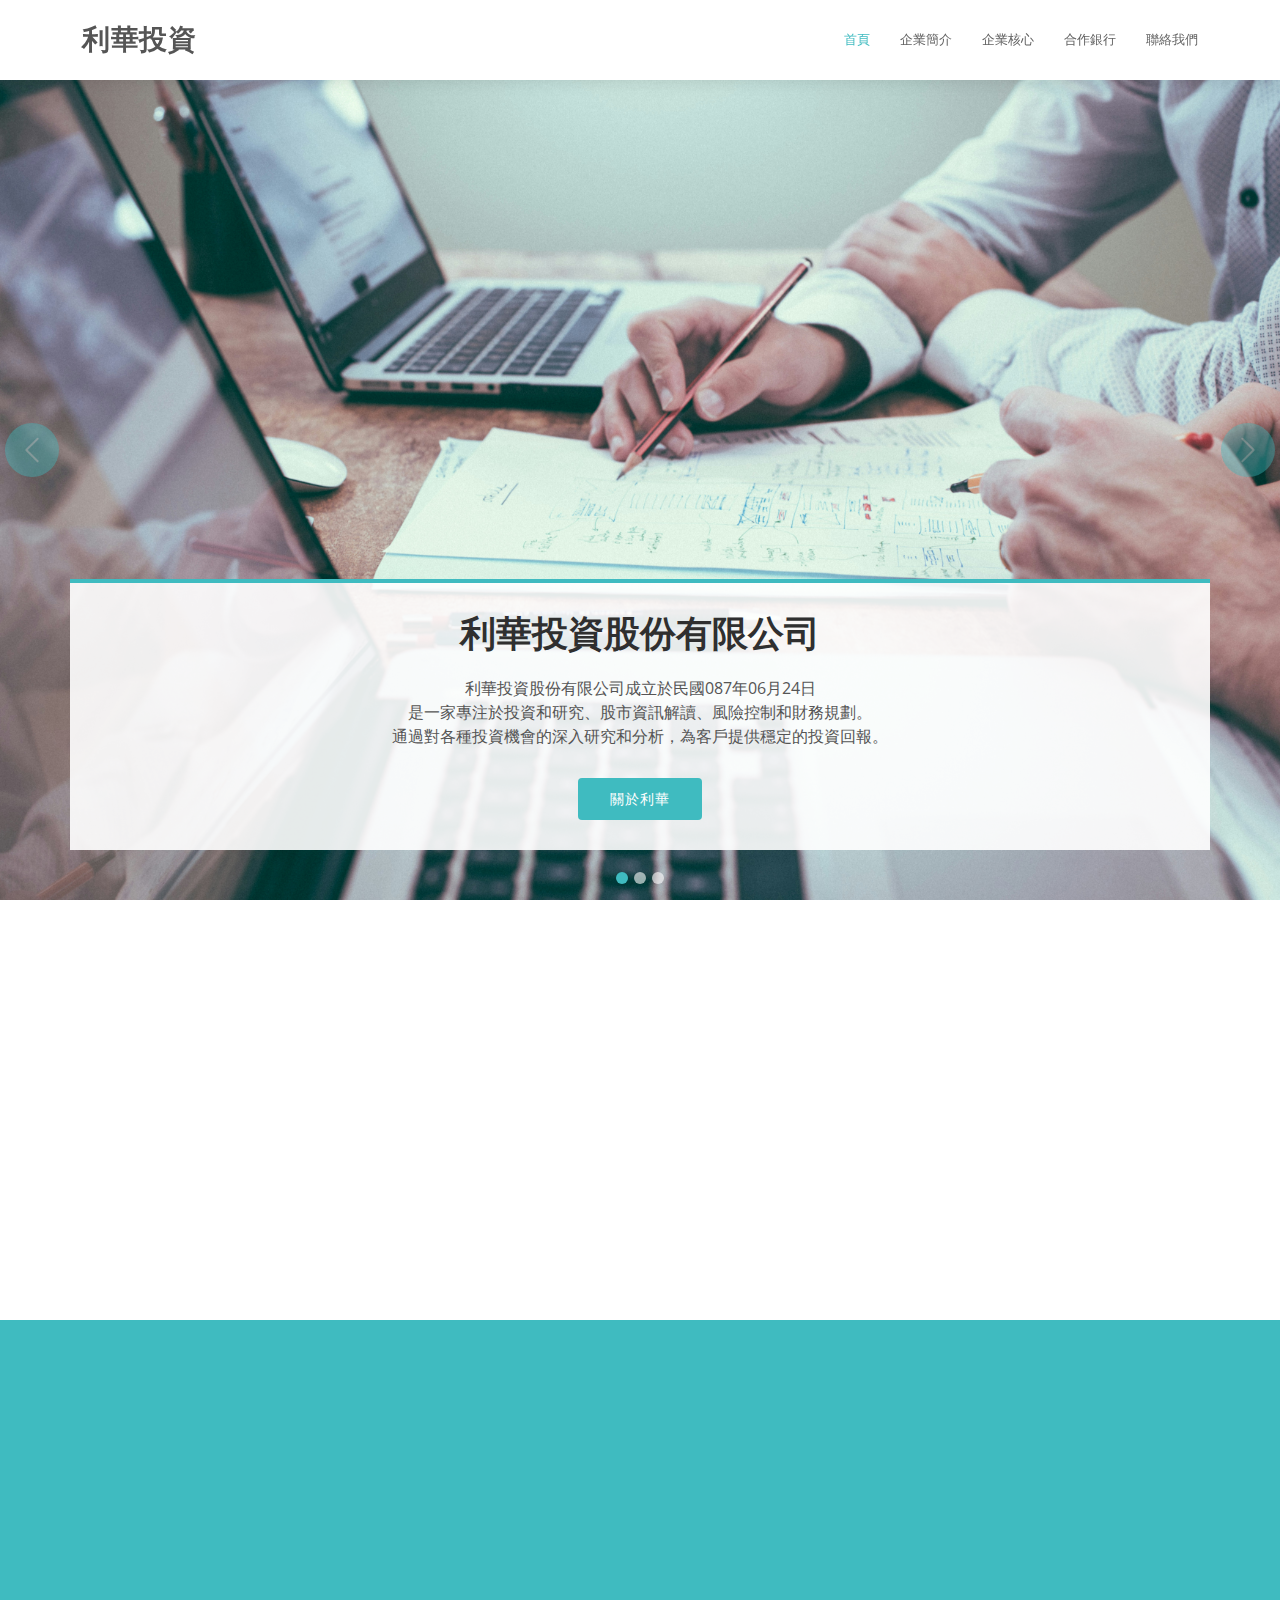
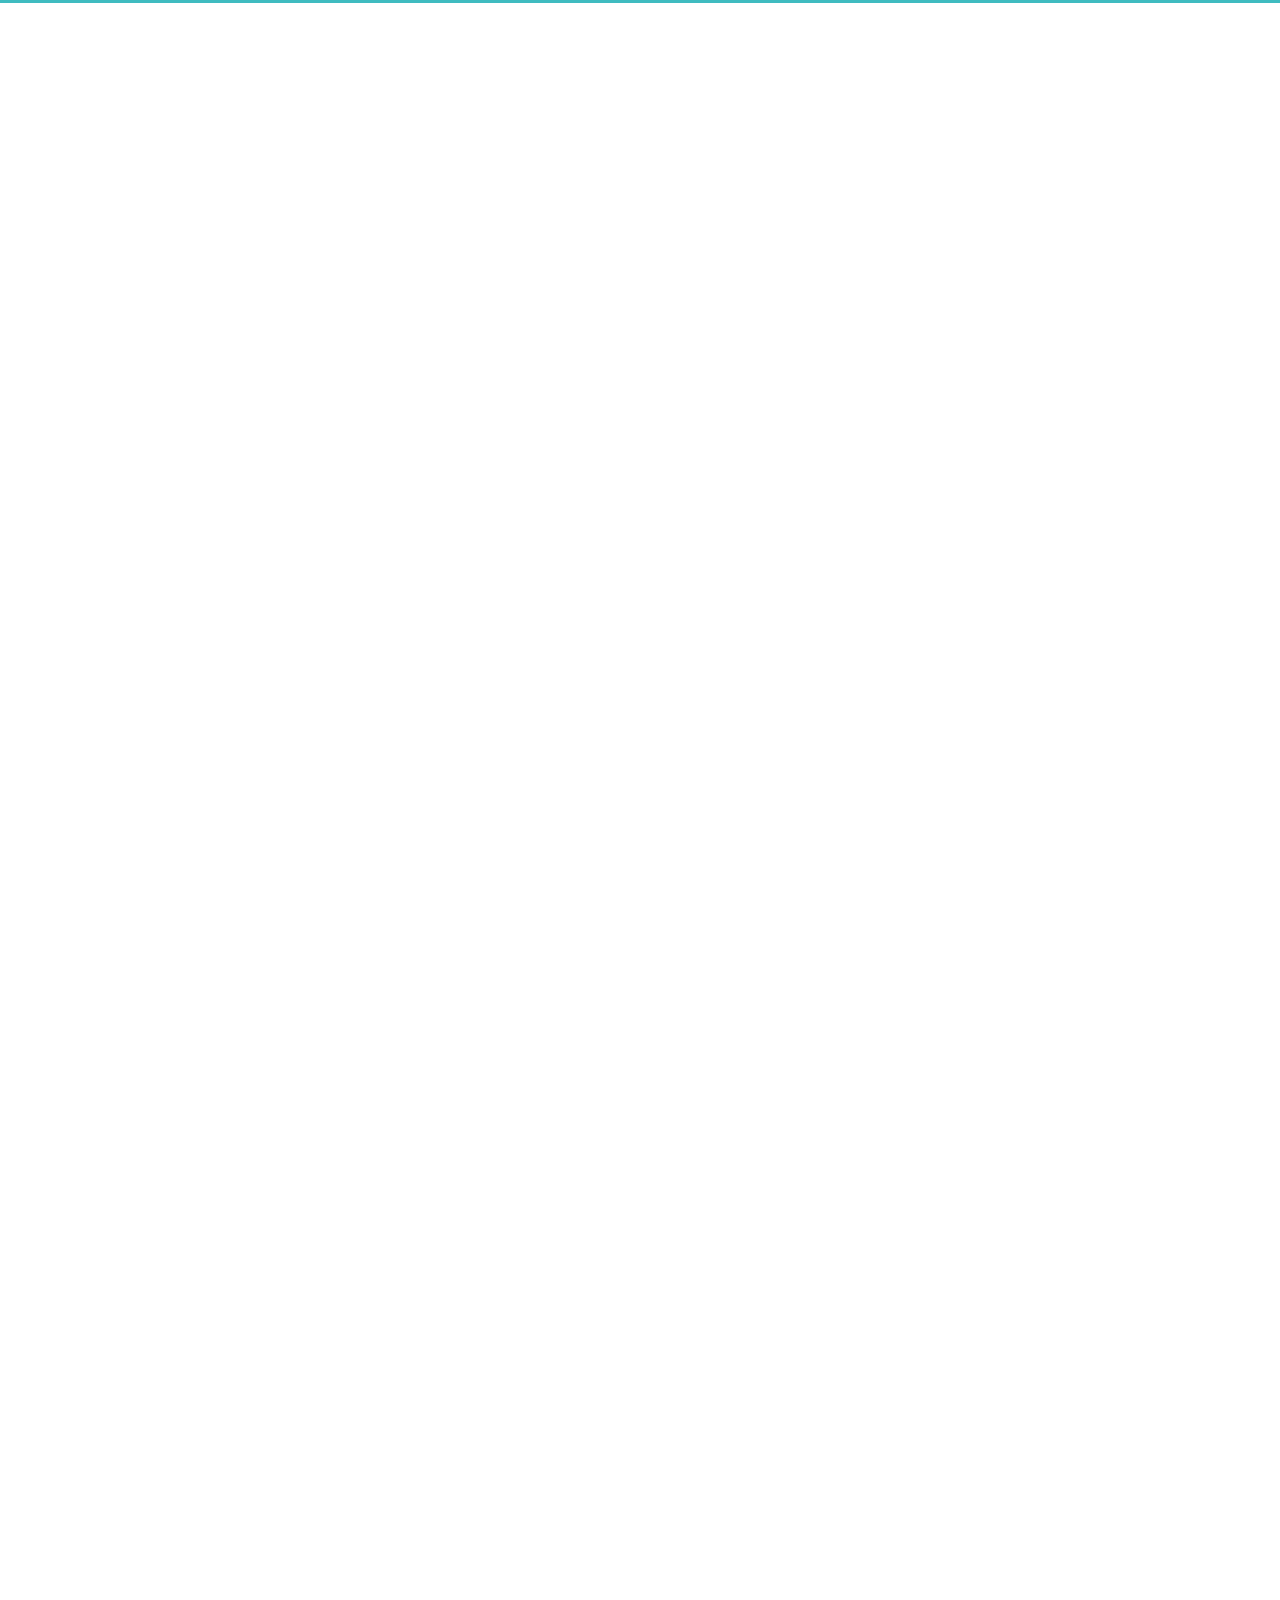
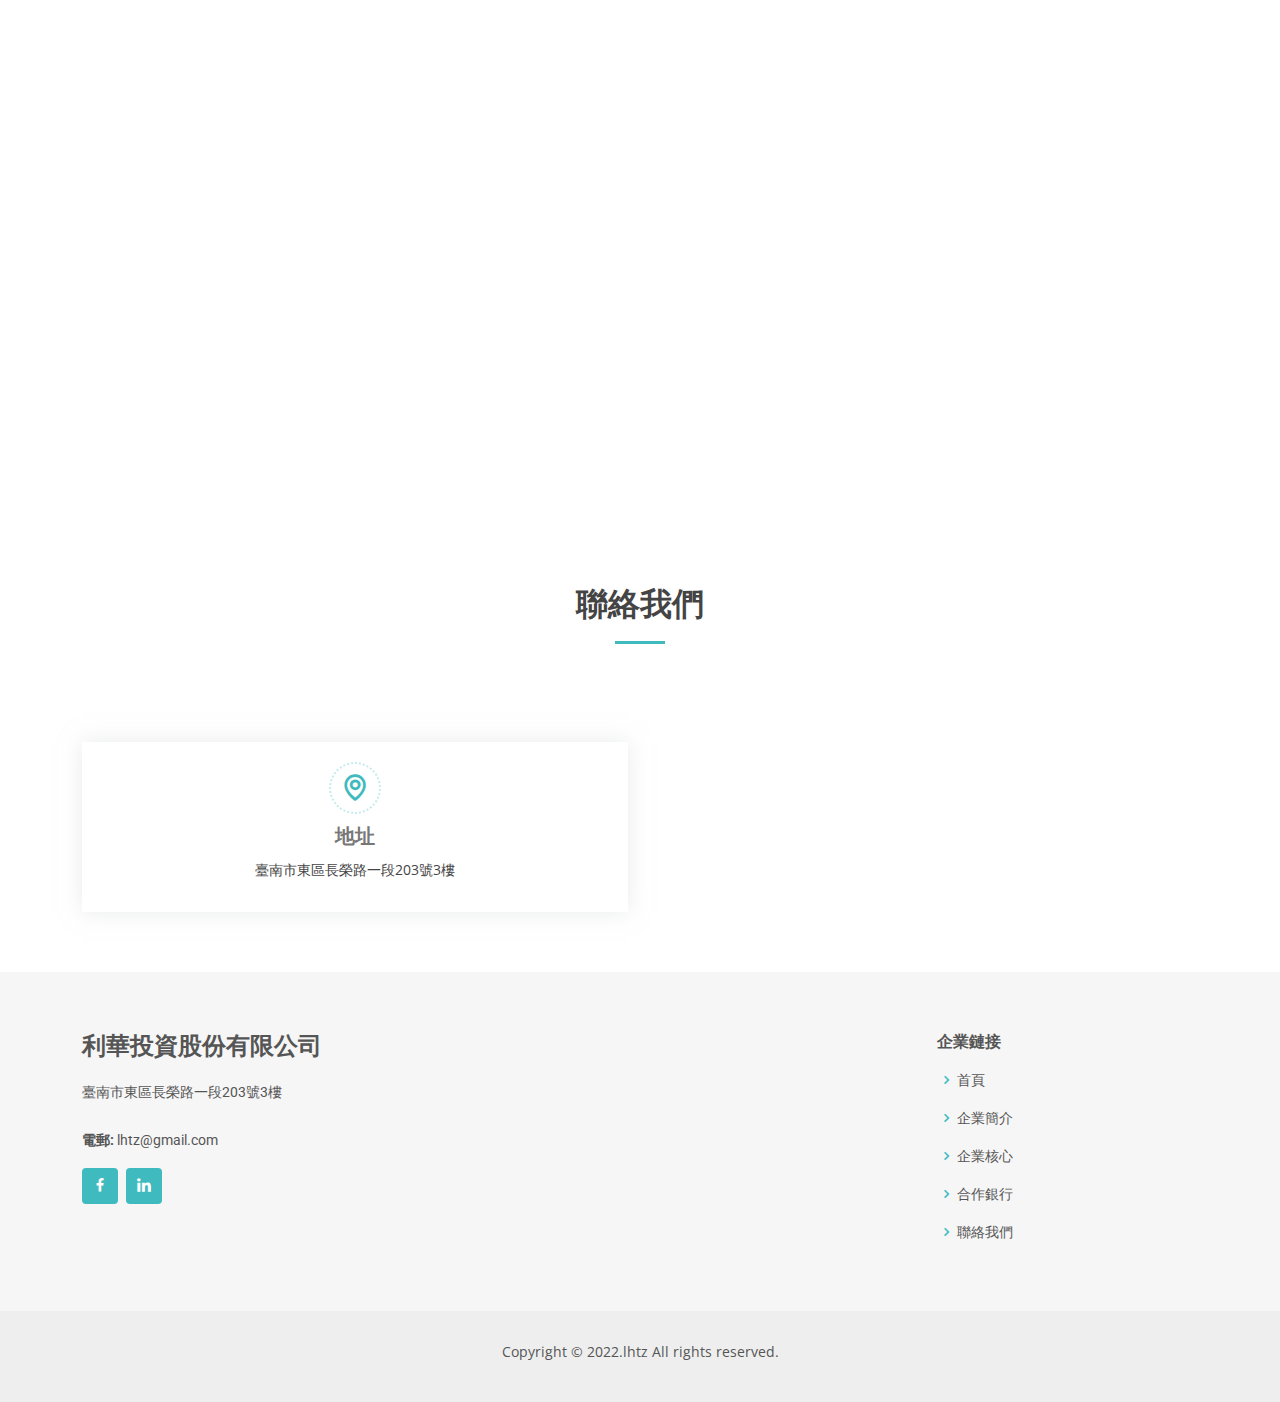
<file: index.html>
<!DOCTYPE html>
<html lang="en">

<head>
  <meta charset="utf-8">
  <meta content="width=device-width, initial-scale=1.0" name="viewport">

  <title>利華投資股份有限公司</title>
  <meta content="利華投資股份有限公司" name="description">
  <meta content="利華投資股份有限公司" name="keywords">

  <!-- Favicons -->
  <!--<link href="assets/img/favicon.png" rel="icon">
  <link href="assets/img/apple-touch-icon.png" rel="apple-touch-icon">-->

  <!-- Google Fonts -->
  <link href="https://fonts.googleapis.com/css?family=Open+Sans:300,300i,400,400i,600,600i,700,700i|Roboto:300,300i,400,400i,500,500i,600,600i,700,700i|Poppins:300,300i,400,400i,500,500i,600,600i,700,700i" rel="stylesheet">

  <!-- Vendor CSS Files -->
  <link href="assets/vendor/fontawesome-free/css/all.min.css" rel="stylesheet">
  <link href="assets/vendor/animate.css/animate.min.css" rel="stylesheet">
  <link href="assets/vendor/aos/aos.css" rel="stylesheet">
  <link href="assets/vendor/bootstrap/css/bootstrap.min.css" rel="stylesheet">
  <link href="assets/vendor/bootstrap-icons/bootstrap-icons.css" rel="stylesheet">
  <link href="assets/vendor/boxicons/css/boxicons.min.css" rel="stylesheet">
  <link href="assets/vendor/glightbox/css/glightbox.min.css" rel="stylesheet">
  <link href="assets/vendor/swiper/swiper-bundle.min.css" rel="stylesheet">

  <!-- Template Main CSS File -->
  <link href="assets/css/style.css" rel="stylesheet">

</head>

<body>

  <!-- ======= Top Bar ======= -->
  <!--<div id="topbar" class="d-flex align-items-center fixed-top">
    <div class="container d-flex align-items-center justify-content-center justify-content-md-between">
      <div class="align-items-center d-none d-md-flex">
        <i class="bi bi-clock"></i> Monday - Saturday, 8AM to 10PM
      </div>
      <div class="d-flex align-items-center">
        <i class="bi bi-phone"></i> Call us now +1 5589 55488 55
      </div>
    </div>
  </div>-->

  <!-- ======= Header ======= -->
  <header id="header" class="fixed-top">
    <div class="container d-flex align-items-center">

      <!--<a href="/index.html" class="logo me-auto"><img src="assets/img/logo.png" alt=""></a>-->
      <!-- Uncomment below if you prefer to use an image logo -->
       <h1 class="logo me-auto"><a href="index.html">利華投資</a></h1>

      <nav id="navbar" class="navbar order-last order-lg-0">
        <ul>
          <li><a class="nav-link scrollto " href="#hero">首頁</a></li>
          <li><a class="nav-link scrollto" href="#about">企業簡介</a></li>
          <li><a class="nav-link scrollto" href="#features">企業核心</a></li>
          <li><a class="nav-link scrollto" href="#services">合作銀行</a></li>
          <!--<li><a class="nav-link scrollto" href="#doctors">Doctors</a></li>-->
          <!--<li class="dropdown"><a href="#"><span>Drop Down</span> <i class="bi bi-chevron-down"></i></a>
            <ul>
              <li><a href="#">Drop Down 1</a></li>
              <li class="dropdown"><a href="#"><span>Deep Drop Down</span> <i class="bi bi-chevron-right"></i></a>
                <ul>
                  <li><a href="#">Deep Drop Down 1</a></li>
                  <li><a href="#">Deep Drop Down 2</a></li>
                  <li><a href="#">Deep Drop Down 3</a></li>
                  <li><a href="#">Deep Drop Down 4</a></li>
                  <li><a href="#">Deep Drop Down 5</a></li>
                </ul>
              </li>
              <li><a href="#">Drop Down 2</a></li>
              <li><a href="#">Drop Down 3</a></li>
              <li><a href="#">Drop Down 4</a></li>
            </ul>
          </li>-->
          <li><a class="nav-link scrollto" href="#contact">聯絡我們</a></li>
        </ul>
        <i class="bi bi-list mobile-nav-toggle"></i>
      </nav><!-- .navbar -->

      <!--<a href="#appointment" class="appointment-btn scrollto"><span class="d-none d-md-inline">Make an</span> Appointment</a>-->

    </div>
  </header><!-- End Header -->

  <!-- ======= Hero Section ======= -->
  <section id="hero">
    <div id="heroCarousel" data-bs-interval="5000" class="carousel slide carousel-fade" data-bs-ride="carousel">

      <ol class="carousel-indicators" id="hero-carousel-indicators"></ol>

      <div class="carousel-inner" role="listbox">

        <!-- Slide 1 -->
        <div class="carousel-item active" style="background-image: url(assets/img/slide/slide-1.jpg)">
          <div class="container">
            <h2>利華投資股份有限公司</h2>
            <p>
              利華投資股份有限公司成立於民國087年06月24日<br>是一家專注於投資和研究、股市資訊解讀、風險控制和財務規劃。<br>通過對各種投資機會的深入研究和分析，為客戶提供穩定的投資回報。
            </p>
            <a href="#about" class="btn-get-started scrollto">關於利華</a>
          </div>
        </div>

        <!-- Slide 2 -->
        <div class="carousel-item" style="background-image: url(assets/img/slide/slide-2.jpg)">
          <div class="container">
            <h2>經營理念</h2>
            <p>
              我們的核心理念在於“提供增值，創造價值”<br>根據宏觀形勢和行業變革的趨勢，調整投資策略<br>追求與投資夥伴和被投資企業之間的深化合作、互相促進，助推和引領行業髮展。
            </p>
            <!--<a href="#about" class="btn-get-started scrollto">Read More</a>-->
          </div>
        </div>

        <!-- Slide 3 -->
        <div class="carousel-item" style="background-image: url(assets/img/slide/slide-3.jpg)">
          <div class="container">
            <h2>專業投資</h2>
            <p>
              我們擁有一支經驗豐富且充滿激情的團隊。<br>我們的團隊成員擁有廣泛的股票專業知識和技能，包括金融、投資、市場分析和風險管理等領域。
            </p>
            <!--<a href="#about" class="btn-get-started scrollto">Read More</a>-->
          </div>
        </div>

      </div>

      <a class="carousel-control-prev" href="#heroCarousel" role="button" data-bs-slide="prev">
        <span class="carousel-control-prev-icon bi bi-chevron-left" aria-hidden="true"></span>
      </a>

      <a class="carousel-control-next" href="#heroCarousel" role="button" data-bs-slide="next">
        <span class="carousel-control-next-icon bi bi-chevron-right" aria-hidden="true"></span>
      </a>

    </div>
  </section><!-- End Hero -->

  <main id="main">

    <!-- ======= Featured Services Section ======= -->
    <section id="featured-services" class="featured-services">
      <div class="container" data-aos="fade-up">

        <div class="row">
          <div class="col-md-6 col-lg-3 d-flex align-items-stretch mb-5 mb-lg-0">
            <div class="icon-box" data-aos="fade-up" data-aos-delay="100">
              <div class="icon"><i class="fas fa-houzz"></i></div>
              <h4 class="title"><a href="">價值創造</a></h4>
              <p class="description">
                與投資夥伴之間建立互利互信的夥伴關繫，追求可持續發展，從細節做起，盡職自律
              </p>
            </div>
          </div>

          <div class="col-md-6 col-lg-3 d-flex align-items-stretch mb-5 mb-lg-0">
            <div class="icon-box" data-aos="fade-up" data-aos-delay="200">
              <div class="icon"><i class="fas fa-code"></i></div>
              <h4 class="title"><a href="">投資回報</a></h4>
              <p class="description">
                不以高風險爲目標，髮現機會並積極創新，我們致力於為客戶實現穩定的投資回報，並與客戶建立長期的合作關係
              </p>
            </div>
          </div>

          <div class="col-md-6 col-lg-3 d-flex align-items-stretch mb-5 mb-lg-0">
            <div class="icon-box" data-aos="fade-up" data-aos-delay="300">
              <div class="icon"><i class="fas fa-balance-scale"></i></div>
              <h4 class="title"><a href="">風險控制</a></h4>
              <p class="description">
                公司能夠實現風險分散，降低投資風險，公司還能夠根據市場環境的變化，靈活調整投資組合，以獲得最佳的投資回報
              </p>
            </div>
          </div>

          <div class="col-md-6 col-lg-3 d-flex align-items-stretch mb-5 mb-lg-0">
            <div class="icon-box" data-aos="fade-up" data-aos-delay="400">
              <div class="icon"><i class="fas fa-calendar"></i></div>
              <h4 class="title"><a href="">創新能力</a></h4>
              <p class="description">
                公司擁有高度的創新能力，善於從客戶需求和市場變化中發現機遇，不斷推出新的投資產品和服務，為客戶創造更多的價值
              </p>
            </div>
          </div>

        </div>

      </div>
    </section><!-- End Featured Services Section -->

    <!-- ======= Cta Section ======= -->
    <section id="cta" class="cta">
      <div class="container" data-aos="zoom-in">

        <div class="text-center">
          <h3>加入專業投資</h3>
          <p>
            利華投資股份有限公司憑藉其資金實力、專業團隊、廣泛的投資組合和良好的聲譽，成為市場上的領先者。<br>
            公司將繼續努力提供優質的投資服務，實現客戶和股東的共同利益。</p>
          <a class="cta-btn scrollto" href="#contact">聯絡我們</a>
        </div>

      </div>
    </section><!-- End Cta Section -->

    <!-- ======= About Us Section ======= -->
    <section id="about" class="about">
      <div class="container" data-aos="fade-up">

        <div class="section-title">
          <h2>企業簡介</h2>
          <p>
            利華投資股份有限公司的目標是成為行業的領先者，為客戶提供最佳的投資解決方案和服務。<br>
            我們將繼續不斷學習和創新，以滿足客戶不斷變化的需求和市場的挑戰。
          </p>
        </div>

        <div class="row">
          <div class="col-lg-6" data-aos="fade-right">
            <img src="assets/img/company.jpg" class="img-fluid" alt="">
          </div>
          <div class="col-lg-6 pt-4 pt-lg-0 content" data-aos="fade-left">
            <h3>核心價值觀</h3>
            <p class="fst-italic">
              致力於為客戶提供優質的投資機會和專業的服務，並與客戶建立長期的合作關係
            </p>
            <ul>
              <li><i class="bi bi-check-circle"></i> 長期投資:投資者將資金長期投入市場，並持有投資資產一段較長的時間</li>
              <li><i class="bi bi-check-circle"></i> 分散投資:將資金分散投資於不同的資產類別、行業或地區，以降低風險</li>
              <li><i class="bi bi-check-circle"></i>
                基本面分析:通過研究和評估一個企業的基本面數據，如財務報表、行業地位、管理團隊等，來評估其價值和投資潛力
              </li>
            </ul>
            <!--<p>
              Ullamco laboris nisi ut aliquip ex ea commodo consequat. Duis aute irure dolor in reprehenderit in voluptate
              velit esse cillum dolore eu fugiat nulla pariatur. Excepteur sint occaecat cupidatat non proident, sunt in
              culpa qui officia deserunt mollit anim id est laborum
            </p>-->
          </div>
        </div>

      </div>
    </section><!-- End About Us Section -->

    <!-- ======= Counts Section ======= -->
<!--
    <section id="counts" class="counts">
      <div class="container" data-aos="fade-up">

        <div class="row no-gutters">

          <div class="col-lg-3 col-md-6 d-md-flex align-items-md-stretch">
            <div class="count-box">
              <i class="fas fa-user-md"></i>
              <span data-purecounter-start="0" data-purecounter-end="85" data-purecounter-duration="1" class="purecounter"></span>

              <p><strong>Doctors</strong> consequuntur quae qui deca rode</p>
              <a href="#">Find out more &raquo;</a>
            </div>
          </div>

          <div class="col-lg-3 col-md-6 d-md-flex align-items-md-stretch">
            <div class="count-box">
              <i class="far fa-hospital"></i>
              <span data-purecounter-start="0" data-purecounter-end="26" data-purecounter-duration="1" class="purecounter"></span>
              <p><strong>Departments</strong> adipisci atque cum quia aut numquam delectus</p>
              <a href="#">Find out more &raquo;</a>
            </div>
          </div>

          <div class="col-lg-3 col-md-6 d-md-flex align-items-md-stretch">
            <div class="count-box">
              <i class="fas fa-flask"></i>
              <span data-purecounter-start="0" data-purecounter-end="14" data-purecounter-duration="1" class="purecounter"></span>
              <p><strong>Research Lab</strong> aut commodi quaerat. Aliquam ratione</p>
              <a href="#">Find out more &raquo;</a>
            </div>
          </div>

          <div class="col-lg-3 col-md-6 d-md-flex align-items-md-stretch">
            <div class="count-box">
              <i class="fas fa-award"></i>
              <span data-purecounter-start="0" data-purecounter-end="150" data-purecounter-duration="1" class="purecounter"></span>
              <p><strong>Awards</strong> rerum asperiores dolor molestiae doloribu</p>
              <a href="#">Find out more &raquo;</a>
            </div>
          </div>

        </div>

      </div>
    </section>&lt;!&ndash; End Counts Section &ndash;&gt;
-->

    <!-- ======= Features Section ======= -->
    <section id="features" class="features">
      <div class="container" data-aos="fade-up">

        <div class="row">
          <div class="col-lg-6 order-2 order-lg-1" data-aos="fade-right">
            <div class="icon-box mt-5 mt-lg-0">
              <i class="bx bx-receipt"></i>
              <h4>專業的研究和責任</h4>
              <p>
                我們的團隊將通過深入研究和分析市場趨勢、公司財務報表、品牌價值和行業分析來提供專業的投資建議。我們會選擇具有成長潛力的公司，並將風險控制在合理範圍內。
              </p>
            </div>
            <div class="icon-box mt-5">
              <i class="bx bx-cube-alt"></i>
              <h4>依法合規和透明</h4>
              <p>嚴格遵守市場監管機構的規定，確保投資行為合法合規。同時，我們會向客戶提供透明的交易報告和投資結果，讓客戶清楚了解投資運作和風險。</p>
            </div>
            <div class="icon-box mt-5">
              <i class="bx bx-images"></i>
              <h4>客戶專屬投資方案</h4>
              <p>根據客戶的風險偏好、財務目標和投資時間表，訂製專屬的投資方案。我們亦會與客戶保持緊密溝通，及時調整投資組合，以確保客戶的利益。</p>
            </div>
            <div class="icon-box mt-5">
              <i class="bx bx-shield"></i>
              <h4>風險控制客戶至上</h4>
              <p>深知投資市場存在各種風險，因此我們通過嚴格的風險管理和多元化的投資組合，來最大限度地保護客戶的資產。</p>
            </div>
          </div>
          <div class="image col-lg-6 order-1 order-lg-2" style='background-image: url("assets/img/bg.jpg");' data-aos="zoom-in"></div>
        </div>

      </div>
    </section><!-- End Features Section -->

    <!-- ======= Services Section ======= -->
    <section id="services" class="services services">
      <div class="container" data-aos="fade-up">

        <div class="section-title">
          <h2>合作銀行</h2>
          <p>
            我們擁有眾多合作金融機構
          </p>
        </div>

        <div class="row">
          <div class="col-lg-4 col-md-6 icon-box" data-aos="zoom-in" data-aos-delay="100">
            <div class="icon">
              <img src="./assets/img/yh/twyh.png">
            </div>
            <h4 class="title"><a href="">臺灣銀行</a></h4>
          </div>
          <div class="col-lg-4 col-md-6 icon-box" data-aos="zoom-in" data-aos-delay="100">
            <div class="icon">
              <img src="./assets/img/yh/ydyh1.png">
            </div>
            <h4 class="title"><a href="">第一銀行</a></h4>
          </div>
          <div class="col-lg-4 col-md-6 icon-box" data-aos="zoom-in" data-aos-delay="100">
            <div class="icon">
              <img src="./assets/img/yh/hnyh.png">
            </div>
            <h4 class="title"><a href="">華南銀行</a></h4>
          </div>

          <div class="col-lg-4 col-md-6 icon-box" data-aos="zoom-in" data-aos-delay="100">
            <div class="icon">
              <img src="./assets/img/yh/htyh.png">
            </div>
            <h4 class="title"><a href="">華泰銀行</a></h4>
          </div>
          <div class="col-lg-4 col-md-6 icon-box" data-aos="zoom-in" data-aos-delay="100">
            <div class="icon">
              <img src="./assets/img/yh/lbyh.png">
            </div>
            <h4 class="title"><a href="">聯邦銀行</a></h4>
          </div>
          <div class="col-lg-4 col-md-6 icon-box" data-aos="zoom-in" data-aos-delay="100">
            <div class="icon">
              <img src="./assets/img/yh/txyh.png">
            </div>
            <h4 class="title"><a href="">臺新銀行</a></h4>
          </div>

          <div class="col-lg-4 col-md-6 icon-box" data-aos="zoom-in" data-aos-delay="100">
            <div class="icon">
              <img src="./assets/img/yh/xgyh.png">
            </div>
            <h4 class="title"><a href="">新光銀行</a></h4>
          </div>
          <div class="col-lg-4 col-md-6 icon-box" data-aos="zoom-in" data-aos-delay="100">
            <div class="icon">
              <img src="./assets/img/yh/ydyh.png">
            </div>
            <h4 class="title"><a href="">元大銀行</a></h4>
          </div>
          <div class="col-lg-4 col-md-6 icon-box" data-aos="zoom-in" data-aos-delay="100">
            <div class="icon">
              <img src="./assets/img/yh/ylyh.png">
            </div>
            <h4 class="title"><a href="">永豐銀行</a></h4>
          </div>
        </div>

      </div>
    </section><!-- End Services Section -->
<!--

     ======= Appointment Section =======
    <section id="appointment" class="appointment section-bg">
      <div class="container" data-aos="fade-up">

        <div class="section-title">
          <h2>Make an Appointment</h2>
          <p>Magnam dolores commodi suscipit. Necessitatibus eius consequatur ex aliquid fuga eum quidem. Sit sint consectetur velit. Quisquam quos quisquam cupiditate. Et nemo qui impedit suscipit alias ea. Quia fugiat sit in iste officiis commodi quidem hic quas.</p>
        </div>

        <form action="forms/appointment.php" method="post" role="form" class="php-email-form" data-aos="fade-up" data-aos-delay="100">
          <div class="row">
            <div class="col-md-4 form-group">
              <input type="text" name="name" class="form-control" id="name" placeholder="Your Name" required>
            </div>
            <div class="col-md-4 form-group mt-3 mt-md-0">
              <input type="email" class="form-control" name="email" id="email" placeholder="Your Email" required>
            </div>
            <div class="col-md-4 form-group mt-3 mt-md-0">
              <input type="tel" class="form-control" name="phone" id="phone" placeholder="Your Phone" required>
            </div>
          </div>
          <div class="row">
            <div class="col-md-4 form-group mt-3">
              <input type="datetime" name="date" class="form-control datepicker" id="date" placeholder="Appointment Date" required>
            </div>
            <div class="col-md-4 form-group mt-3">
              <select name="department" id="department" class="form-select">
                <option value="">Select Department</option>
                <option value="Department 1">Department 1</option>
                <option value="Department 2">Department 2</option>
                <option value="Department 3">Department 3</option>
              </select>
            </div>
            <div class="col-md-4 form-group mt-3">
              <select name="doctor" id="doctor" class="form-select">
                <option value="">Select Doctor</option>
                <option value="Doctor 1">Doctor 1</option>
                <option value="Doctor 2">Doctor 2</option>
                <option value="Doctor 3">Doctor 3</option>
              </select>
            </div>
          </div>

          <div class="form-group mt-3">
            <textarea class="form-control" name="message" rows="5" placeholder="Message (Optional)"></textarea>
          </div>
          <div class="my-3">
            <div class="loading">Loading</div>
            <div class="error-message"></div>
            <div class="sent-message">Your appointment request has been sent successfully. Thank you!</div>
          </div>
          <div class="text-center"><button type="submit">Make an Appointment</button></div>
        </form>

      </div>
    </section> End Appointment Section

     ======= Departments Section =======
    <section id="departments" class="departments">
      <div class="container" data-aos="fade-up">

        <div class="section-title">
          <h2>Departments</h2>
          <p>Magnam dolores commodi suscipit. Necessitatibus eius consequatur ex aliquid fuga eum quidem. Sit sint consectetur velit. Quisquam quos quisquam cupiditate. Et nemo qui impedit suscipit alias ea. Quia fugiat sit in iste officiis commodi quidem hic quas.</p>
        </div>

        <div class="row" data-aos="fade-up" data-aos-delay="100">
          <div class="col-lg-4 mb-5 mb-lg-0">
            <ul class="nav nav-tabs flex-column">
              <li class="nav-item">
                <a class="nav-link active show" data-bs-toggle="tab" data-bs-target="#tab-1">
                  <h4>Cardiology</h4>
                  <p>Quis excepturi porro totam sint earum quo nulla perspiciatis eius.</p>
                </a>
              </li>
              <li class="nav-item mt-2">
                <a class="nav-link" data-bs-toggle="tab" data-bs-target="#tab-2">
                  <h4>Neurology</h4>
                  <p>Voluptas vel esse repudiandae quo excepturi.</p>
                </a>
              </li>
              <li class="nav-item mt-2">
                <a class="nav-link" data-bs-toggle="tab" data-bs-target="#tab-3">
                  <h4>Hepatology</h4>
                  <p>Velit veniam ipsa sit nihil blanditiis mollitia natus.</p>
                </a>
              </li>
              <li class="nav-item mt-2">
                <a class="nav-link" data-bs-toggle="tab" data-bs-target="#tab-4">
                  <h4>Pediatrics</h4>
                  <p>Ratione hic sapiente nostrum doloremque illum nulla praesentium id</p>
                </a>
              </li>
            </ul>
          </div>
          <div class="col-lg-8">
            <div class="tab-content">
              <div class="tab-pane active show" id="tab-1">
                <h3>Cardiology</h3>
                <p class="fst-italic">Qui laudantium consequatur laborum sit qui ad sapiente dila parde sonata raqer a videna mareta paulona marka</p>
                <img src="assets/img/departments-1.jpg" alt="" class="img-fluid">
                <p>Et nobis maiores eius. Voluptatibus ut enim blanditiis atque harum sint. Laborum eos ipsum ipsa odit magni. Incidunt hic ut molestiae aut qui. Est repellat minima eveniet eius et quis magni nihil. Consequatur dolorem quaerat quos qui similique accusamus nostrum rem vero</p>
              </div>
              <div class="tab-pane" id="tab-2">
                <h3>Neurology</h3>
                <p class="fst-italic">Qui laudantium consequatur laborum sit qui ad sapiente dila parde sonata raqer a videna mareta paulona marka</p>
                <img src="assets/img/departments-2.jpg" alt="" class="img-fluid">
                <p>Et nobis maiores eius. Voluptatibus ut enim blanditiis atque harum sint. Laborum eos ipsum ipsa odit magni. Incidunt hic ut molestiae aut qui. Est repellat minima eveniet eius et quis magni nihil. Consequatur dolorem quaerat quos qui similique accusamus nostrum rem vero</p>
              </div>
              <div class="tab-pane" id="tab-3">
                <h3>Hepatology</h3>
                <p class="fst-italic">Qui laudantium consequatur laborum sit qui ad sapiente dila parde sonata raqer a videna mareta paulona marka</p>
                <img src="assets/img/departments-3.jpg" alt="" class="img-fluid">
                <p>Et nobis maiores eius. Voluptatibus ut enim blanditiis atque harum sint. Laborum eos ipsum ipsa odit magni. Incidunt hic ut molestiae aut qui. Est repellat minima eveniet eius et quis magni nihil. Consequatur dolorem quaerat quos qui similique accusamus nostrum rem vero</p>
              </div>
              <div class="tab-pane" id="tab-4">
                <h3>Pediatrics</h3>
                <p class="fst-italic">Qui laudantium consequatur laborum sit qui ad sapiente dila parde sonata raqer a videna mareta paulona marka</p>
                <img src="assets/img/departments-4.jpg" alt="" class="img-fluid">
                <p>Et nobis maiores eius. Voluptatibus ut enim blanditiis atque harum sint. Laborum eos ipsum ipsa odit magni. Incidunt hic ut molestiae aut qui. Est repellat minima eveniet eius et quis magni nihil. Consequatur dolorem quaerat quos qui similique accusamus nostrum rem vero</p>
              </div>
            </div>
          </div>
        </div>

      </div>
    </section> End Departments Section

     ======= Testimonials Section =======
    <section id="testimonials" class="testimonials">
      <div class="container" data-aos="fade-up">

        <div class="section-title">
          <h2>Testimonials</h2>
          <p>Magnam dolores commodi suscipit. Necessitatibus eius consequatur ex aliquid fuga eum quidem. Sit sint consectetur velit. Quisquam quos quisquam cupiditate. Et nemo qui impedit suscipit alias ea. Quia fugiat sit in iste officiis commodi quidem hic quas.</p>
        </div>

        <div class="testimonials-slider swiper" data-aos="fade-up" data-aos-delay="100">
          <div class="swiper-wrapper">

            <div class="swiper-slide">
              <div class="testimonial-item">
                <p>
                  <i class="bx bxs-quote-alt-left quote-icon-left"></i>
                  Proin iaculis purus consequat sem cure digni ssim donec porttitora entum suscipit rhoncus. Accusantium quam, ultricies eget id, aliquam eget nibh et. Maecen aliquam, risus at semper.
                  <i class="bx bxs-quote-alt-right quote-icon-right"></i>
                </p>
                <img src="assets/img/testimonials/testimonials-1.jpg" class="testimonial-img" alt="">
                <h3>Saul Goodman</h3>
                <h4>Ceo &amp; Founder</h4>
              </div>
            </div> End testimonial item

            <div class="swiper-slide">
              <div class="testimonial-item">
                <p>
                  <i class="bx bxs-quote-alt-left quote-icon-left"></i>
                  Export tempor illum tamen malis malis eram quae irure esse labore quem cillum quid cillum eram malis quorum velit fore eram velit sunt aliqua noster fugiat irure amet legam anim culpa.
                  <i class="bx bxs-quote-alt-right quote-icon-right"></i>
                </p>
                <img src="assets/img/testimonials/testimonials-2.jpg" class="testimonial-img" alt="">
                <h3>Sara Wilsson</h3>
                <h4>Designer</h4>
              </div>
            </div> End testimonial item

            <div class="swiper-slide">
              <div class="testimonial-item">
                <p>
                  <i class="bx bxs-quote-alt-left quote-icon-left"></i>
                  Enim nisi quem export duis labore cillum quae magna enim sint quorum nulla quem veniam duis minim tempor labore quem eram duis noster aute amet eram fore quis sint minim.
                  <i class="bx bxs-quote-alt-right quote-icon-right"></i>
                </p>
                <img src="assets/img/testimonials/testimonials-3.jpg" class="testimonial-img" alt="">
                <h3>Jena Karlis</h3>
                <h4>Store Owner</h4>
              </div>
            </div> End testimonial item

            <div class="swiper-slide">
              <div class="testimonial-item">
                <p>
                  <i class="bx bxs-quote-alt-left quote-icon-left"></i>
                  Fugiat enim eram quae cillum dolore dolor amet nulla culpa multos export minim fugiat minim velit minim dolor enim duis veniam ipsum anim magna sunt elit fore quem dolore labore illum veniam.
                  <i class="bx bxs-quote-alt-right quote-icon-right"></i>
                </p>
                <img src="assets/img/testimonials/testimonials-4.jpg" class="testimonial-img" alt="">
                <h3>Matt Brandon</h3>
                <h4>Freelancer</h4>
              </div>
            </div> End testimonial item

            <div class="swiper-slide">
              <div class="testimonial-item">
                <p>
                  <i class="bx bxs-quote-alt-left quote-icon-left"></i>
                  Quis quorum aliqua sint quem legam fore sunt eram irure aliqua veniam tempor noster veniam enim culpa labore duis sunt culpa nulla illum cillum fugiat legam esse veniam culpa fore nisi cillum quid.
                  <i class="bx bxs-quote-alt-right quote-icon-right"></i>
                </p>
                <img src="assets/img/testimonials/testimonials-5.jpg" class="testimonial-img" alt="">
                <h3>John Larson</h3>
                <h4>Entrepreneur</h4>
              </div>
            </div> End testimonial item

          </div>
          <div class="swiper-pagination"></div>
        </div>

      </div>
    </section> End Testimonials Section

     ======= Doctors Section =======
    <section id="doctors" class="doctors section-bg">
      <div class="container" data-aos="fade-up">

        <div class="section-title">
          <h2>Doctors</h2>
          <p>Magnam dolores commodi suscipit. Necessitatibus eius consequatur ex aliquid fuga eum quidem. Sit sint consectetur velit. Quisquam quos quisquam cupiditate. Et nemo qui impedit suscipit alias ea. Quia fugiat sit in iste officiis commodi quidem hic quas.</p>
        </div>

        <div class="row">

          <div class="col-lg-3 col-md-6 d-flex align-items-stretch">
            <div class="member" data-aos="fade-up" data-aos-delay="100">
              <div class="member-img">
                <img src="assets/img/doctors/doctors-1.jpg" class="img-fluid" alt="">
                <div class="social">
                  <a href=""><i class="bi bi-twitter"></i></a>
                  <a href=""><i class="bi bi-facebook"></i></a>
                  <a href=""><i class="bi bi-instagram"></i></a>
                  <a href=""><i class="bi bi-linkedin"></i></a>
                </div>
              </div>
              <div class="member-info">
                <h4>Walter White</h4>
                <span>Chief Medical Officer</span>
              </div>
            </div>
          </div>

          <div class="col-lg-3 col-md-6 d-flex align-items-stretch">
            <div class="member" data-aos="fade-up" data-aos-delay="200">
              <div class="member-img">
                <img src="assets/img/doctors/doctors-2.jpg" class="img-fluid" alt="">
                <div class="social">
                  <a href=""><i class="bi bi-twitter"></i></a>
                  <a href=""><i class="bi bi-facebook"></i></a>
                  <a href=""><i class="bi bi-instagram"></i></a>
                  <a href=""><i class="bi bi-linkedin"></i></a>
                </div>
              </div>
              <div class="member-info">
                <h4>Sarah Jhonson</h4>
                <span>Anesthesiologist</span>
              </div>
            </div>
          </div>

          <div class="col-lg-3 col-md-6 d-flex align-items-stretch">
            <div class="member" data-aos="fade-up" data-aos-delay="300">
              <div class="member-img">
                <img src="assets/img/doctors/doctors-3.jpg" class="img-fluid" alt="">
                <div class="social">
                  <a href=""><i class="bi bi-twitter"></i></a>
                  <a href=""><i class="bi bi-facebook"></i></a>
                  <a href=""><i class="bi bi-instagram"></i></a>
                  <a href=""><i class="bi bi-linkedin"></i></a>
                </div>
              </div>
              <div class="member-info">
                <h4>William Anderson</h4>
                <span>Cardiology</span>
              </div>
            </div>
          </div>

          <div class="col-lg-3 col-md-6 d-flex align-items-stretch">
            <div class="member" data-aos="fade-up" data-aos-delay="400">
              <div class="member-img">
                <img src="assets/img/doctors/doctors-4.jpg" class="img-fluid" alt="">
                <div class="social">
                  <a href=""><i class="bi bi-twitter"></i></a>
                  <a href=""><i class="bi bi-facebook"></i></a>
                  <a href=""><i class="bi bi-instagram"></i></a>
                  <a href=""><i class="bi bi-linkedin"></i></a>
                </div>
              </div>
              <div class="member-info">
                <h4>Amanda Jepson</h4>
                <span>Neurosurgeon</span>
              </div>
            </div>
          </div>

        </div>

      </div>
    </section> End Doctors Section

     ======= Gallery Section =======
    <section id="gallery" class="gallery">
      <div class="container" data-aos="fade-up">

        <div class="section-title">
          <h2>Gallery</h2>
          <p>Magnam dolores commodi suscipit. Necessitatibus eius consequatur ex aliquid fuga eum quidem. Sit sint consectetur velit. Quisquam quos quisquam cupiditate. Et nemo qui impedit suscipit alias ea. Quia fugiat sit in iste officiis commodi quidem hic quas.</p>
        </div>

        <div class="gallery-slider swiper">
          <div class="swiper-wrapper align-items-center">
            <div class="swiper-slide"><a class="gallery-lightbox" href="assets/img/gallery/gallery-1.jpg"><img src="assets/img/gallery/gallery-1.jpg" class="img-fluid" alt=""></a></div>
            <div class="swiper-slide"><a class="gallery-lightbox" href="assets/img/gallery/gallery-2.jpg"><img src="assets/img/gallery/gallery-2.jpg" class="img-fluid" alt=""></a></div>
            <div class="swiper-slide"><a class="gallery-lightbox" href="assets/img/gallery/gallery-3.jpg"><img src="assets/img/gallery/gallery-3.jpg" class="img-fluid" alt=""></a></div>
            <div class="swiper-slide"><a class="gallery-lightbox" href="assets/img/gallery/gallery-4.jpg"><img src="assets/img/gallery/gallery-4.jpg" class="img-fluid" alt=""></a></div>
            <div class="swiper-slide"><a class="gallery-lightbox" href="assets/img/gallery/gallery-5.jpg"><img src="assets/img/gallery/gallery-5.jpg" class="img-fluid" alt=""></a></div>
            <div class="swiper-slide"><a class="gallery-lightbox" href="assets/img/gallery/gallery-6.jpg"><img src="assets/img/gallery/gallery-6.jpg" class="img-fluid" alt=""></a></div>
            <div class="swiper-slide"><a class="gallery-lightbox" href="assets/img/gallery/gallery-7.jpg"><img src="assets/img/gallery/gallery-7.jpg" class="img-fluid" alt=""></a></div>
            <div class="swiper-slide"><a class="gallery-lightbox" href="assets/img/gallery/gallery-8.jpg"><img src="assets/img/gallery/gallery-8.jpg" class="img-fluid" alt=""></a></div>
          </div>
          <div class="swiper-pagination"></div>
        </div>

      </div>
    </section> End Gallery Section

     ======= Pricing Section =======
    <section id="pricing" class="pricing">
      <div class="container" data-aos="fade-up">

        <div class="section-title">
          <h2>Pricing</h2>
          <p>Magnam dolores commodi suscipit. Necessitatibus eius consequatur ex aliquid fuga eum quidem. Sit sint consectetur velit. Quisquam quos quisquam cupiditate. Et nemo qui impedit suscipit alias ea. Quia fugiat sit in iste officiis commodi quidem hic quas.</p>
        </div>

        <div class="row">

          <div class="col-lg-3 col-md-6">
            <div class="box" data-aos="fade-up" data-aos-delay="100">
              <h3>Free</h3>
              <h4><sup>$</sup>0<span> / month</span></h4>
              <ul>
                <li>Aida dere</li>
                <li>Nec feugiat nisl</li>
                <li>Nulla at volutpat dola</li>
                <li class="na">Pharetra massa</li>
                <li class="na">Massa ultricies mi</li>
              </ul>
              <div class="btn-wrap">
                <a href="#" class="btn-buy">Buy Now</a>
              </div>
            </div>
          </div>

          <div class="col-lg-3 col-md-6 mt-4 mt-md-0">
            <div class="box featured" data-aos="fade-up" data-aos-delay="200">
              <h3>Business</h3>
              <h4><sup>$</sup>19<span> / month</span></h4>
              <ul>
                <li>Aida dere</li>
                <li>Nec feugiat nisl</li>
                <li>Nulla at volutpat dola</li>
                <li>Pharetra massa</li>
                <li class="na">Massa ultricies mi</li>
              </ul>
              <div class="btn-wrap">
                <a href="#" class="btn-buy">Buy Now</a>
              </div>
            </div>
          </div>

          <div class="col-lg-3 col-md-6 mt-4 mt-lg-0">
            <div class="box" data-aos="fade-up" data-aos-delay="300">
              <h3>Developer</h3>
              <h4><sup>$</sup>29<span> / month</span></h4>
              <ul>
                <li>Aida dere</li>
                <li>Nec feugiat nisl</li>
                <li>Nulla at volutpat dola</li>
                <li>Pharetra massa</li>
                <li>Massa ultricies mi</li>
              </ul>
              <div class="btn-wrap">
                <a href="#" class="btn-buy">Buy Now</a>
              </div>
            </div>
          </div>

          <div class="col-lg-3 col-md-6 mt-4 mt-lg-0">
            <div class="box" data-aos="fade-up" data-aos-delay="400">
              <span class="advanced">Advanced</span>
              <h3>Ultimate</h3>
              <h4><sup>$</sup>49<span> / month</span></h4>
              <ul>
                <li>Aida dere</li>
                <li>Nec feugiat nisl</li>
                <li>Nulla at volutpat dola</li>
                <li>Pharetra massa</li>
                <li>Massa ultricies mi</li>
              </ul>
              <div class="btn-wrap">
                <a href="#" class="btn-buy">Buy Now</a>
              </div>
            </div>
          </div>

        </div>

      </div>
    </section> End Pricing Section

     ======= Frequently Asked Questioins Section =======
    <section id="faq" class="faq section-bg">
      <div class="container" data-aos="fade-up">

        <div class="section-title">
          <h2>Frequently Asked Questioins</h2>
          <p>Magnam dolores commodi suscipit. Necessitatibus eius consequatur ex aliquid fuga eum quidem. Sit sint consectetur velit. Quisquam quos quisquam cupiditate. Et nemo qui impedit suscipit alias ea. Quia fugiat sit in iste officiis commodi quidem hic quas.</p>
        </div>

        <ul class="faq-list">

          <li>
            <div data-bs-toggle="collapse" class="collapsed question" href="#faq1">Non consectetur a erat nam at lectus urna duis? <i class="bi bi-chevron-down icon-show"></i><i class="bi bi-chevron-up icon-close"></i></div>
            <div id="faq1" class="collapse" data-bs-parent=".faq-list">
              <p>
                Feugiat pretium nibh ipsum consequat. Tempus iaculis urna id volutpat lacus laoreet non curabitur gravida. Venenatis lectus magna fringilla urna porttitor rhoncus dolor purus non.
              </p>
            </div>
          </li>

          <li>
            <div data-bs-toggle="collapse" href="#faq2" class="collapsed question">Feugiat scelerisque varius morbi enim nunc faucibus a pellentesque? <i class="bi bi-chevron-down icon-show"></i><i class="bi bi-chevron-up icon-close"></i></div>
            <div id="faq2" class="collapse" data-bs-parent=".faq-list">
              <p>
                Dolor sit amet consectetur adipiscing elit pellentesque habitant morbi. Id interdum velit laoreet id donec ultrices. Fringilla phasellus faucibus scelerisque eleifend donec pretium. Est pellentesque elit ullamcorper dignissim. Mauris ultrices eros in cursus turpis massa tincidunt dui.
              </p>
            </div>
          </li>

          <li>
            <div data-bs-toggle="collapse" href="#faq3" class="collapsed question">Dolor sit amet consectetur adipiscing elit pellentesque habitant morbi? <i class="bi bi-chevron-down icon-show"></i><i class="bi bi-chevron-up icon-close"></i></div>
            <div id="faq3" class="collapse" data-bs-parent=".faq-list">
              <p>
                Eleifend mi in nulla posuere sollicitudin aliquam ultrices sagittis orci. Faucibus pulvinar elementum integer enim. Sem nulla pharetra diam sit amet nisl suscipit. Rutrum tellus pellentesque eu tincidunt. Lectus urna duis convallis convallis tellus. Urna molestie at elementum eu facilisis sed odio morbi quis
              </p>
            </div>
          </li>

          <li>
            <div data-bs-toggle="collapse" href="#faq4" class="collapsed question">Ac odio tempor orci dapibus. Aliquam eleifend mi in nulla? <i class="bi bi-chevron-down icon-show"></i><i class="bi bi-chevron-up icon-close"></i></div>
            <div id="faq4" class="collapse" data-bs-parent=".faq-list">
              <p>
                Dolor sit amet consectetur adipiscing elit pellentesque habitant morbi. Id interdum velit laoreet id donec ultrices. Fringilla phasellus faucibus scelerisque eleifend donec pretium. Est pellentesque elit ullamcorper dignissim. Mauris ultrices eros in cursus turpis massa tincidunt dui.
              </p>
            </div>
          </li>

          <li>
            <div data-bs-toggle="collapse" href="#faq5" class="collapsed question">Tempus quam pellentesque nec nam aliquam sem et tortor consequat? <i class="bi bi-chevron-down icon-show"></i><i class="bi bi-chevron-up icon-close"></i></div>
            <div id="faq5" class="collapse" data-bs-parent=".faq-list">
              <p>
                Molestie a iaculis at erat pellentesque adipiscing commodo. Dignissim suspendisse in est ante in. Nunc vel risus commodo viverra maecenas accumsan. Sit amet nisl suscipit adipiscing bibendum est. Purus gravida quis blandit turpis cursus in
              </p>
            </div>
          </li>

          <li>
            <div data-bs-toggle="collapse" href="#faq6" class="collapsed question">Tortor vitae purus faucibus ornare. Varius vel pharetra vel turpis nunc eget lorem dolor? <i class="bi bi-chevron-down icon-show"></i><i class="bi bi-chevron-up icon-close"></i></div>
            <div id="faq6" class="collapse" data-bs-parent=".faq-list">
              <p>
                Laoreet sit amet cursus sit amet dictum sit amet justo. Mauris vitae ultricies leo integer malesuada nunc vel. Tincidunt eget nullam non nisi est sit amet. Turpis nunc eget lorem dolor sed. Ut venenatis tellus in metus vulputate eu scelerisque. Pellentesque diam volutpat commodo sed egestas egestas fringilla phasellus faucibus. Nibh tellus molestie nunc non blandit massa enim nec.
              </p>
            </div>
          </li>

        </ul>

      </div>
    </section> End Frequently Asked Questioins Section
-->

    <!-- ======= Contact Section ======= -->
    <section id="contact" class="contact">
      <div class="container">

        <div class="section-title">
          <h2>聯絡我們</h2>
        </div>

      </div>

      <div>
        <!-- <iframe style="border:0; width: 100%; height: 350px;" src="https://www.google.com/maps/embed?pb=!1m14!1m8!1m3!1d12097.433213460943!2d-74.0062269!3d40.7101282!3m2!1i1024!2i768!4f13.1!3m3!1m2!1s0x0%3A0xb89d1fe6bc499443!2sDowntown+Conference+Center!5e0!3m2!1smk!2sbg!4v1539943755621" frameborder="0" allowfullscreen></iframe> -->
      </div>

      <div class="container">

        <div class="row mt-5">

          <div class="col-lg-6">

            <div class="row">
              <div class="col-md-12">
                <div class="info-box">
                  <i class="bx bx-map"></i>
                  <h3>地址</h3>
                  <p>臺南市東區長榮路一段203號3樓</p>
                </div>
              </div>
              <!--<div class="col-md-12">
                <div class="info-box mt-4">
                  <i class="bx bx-envelope"></i>
                  <h3>電郵</h3>
                  <p>lhtz@gmail.com</p>
                </div>
              </div>-->
              <!--<div class="col-md-6">
                &lt;!&ndash;<div class="info-box mt-4">
                  <i class="bx bx-phone-call"></i>
                  <h3>電話</h3>
                  <p>+1 5589 55488 55</p>
                </div>&ndash;&gt;
              </div>-->
            </div>

          </div>

          <div class="col-lg-6">
            <iframe style="width: 100%; height: 100%;border:0;" src="https://www.google.com/maps/embed?pb=!1m18!1m12!1m3!1d3673.0614807087345!2d120.21544737531276!3d22.98476657920027!2m3!1f0!2f0!3f0!3m2!1i1024!2i768!4f13.1!3m3!1m2!1s0x346e769b21840a85%3A0x48c988af25af797f!2zNzAx5Y-w54Gj5Y-w5Y2X5biC5p2x5Y2A6ZW35qau6Lev5LiA5q61MjAz6Jmf!5e0!3m2!1szh-TW!2sjp!4v1720325342203!5m2!1szh-TW!2sjp" allowfullscreen="" loading="lazy" referrerpolicy="no-referrer-when-downgrade"></iframe>
          </div>

        </div>

      </div>
    </section><!-- End Contact Section -->

  </main><!-- End #main -->

  <!-- ======= Footer ======= -->
  <footer id="footer">
    <div class="footer-top">
      <div class="container">
        <div class="row">

          <div class="col-lg-3 col-md-6">
            <div class="footer-info">
              <h3>	利華投資股份有限公司</h3>
              <p>
                臺南市東區長榮路一段203號3樓
                <br><br>
                <!--<strong>電話:</strong> +1 5589 55488 55<br>-->
                <strong>電郵:</strong> lhtz@gmail.com<br>
              </p>
              <div class="social-links mt-3">
                <!--<a href="#" class="twitter"><i class="bx bxl-twitter"></i></a>-->
                <a href="#" class="facebook"><i class="bx bxl-facebook"></i></a>
                <!--<a href="#" class="instagram"><i class="bx bxl-instagram"></i></a>-->
                <!--<a href="#" class="google-plus"><i class="bx bxl-skype"></i></a>-->
                <a href="#" class="linkedin"><i class="bx bxl-linkedin"></i></a>
              </div>
            </div>
          </div>

          <div class="col-lg-6 col-md-6 footer-links">
           <!-- <h4>Useful Links</h4>
            <ul>
              <li><i class="bx bx-chevron-right"></i> <a href="#">Home</a></li>
              <li><i class="bx bx-chevron-right"></i> <a href="#">About us</a></li>
              <li><i class="bx bx-chevron-right"></i> <a href="#">Services</a></li>
              <li><i class="bx bx-chevron-right"></i> <a href="#">Terms of service</a></li>
              <li><i class="bx bx-chevron-right"></i> <a href="#">Privacy policy</a></li>
            </ul>-->
          </div>

          <div class="col-lg-3 col-md-6 footer-links">
            <h4>企業鏈接</h4>

            <ul>
              <li><i class="bx bx-chevron-right"></i> <a href="#hero">首頁</a></li>
              <li><i class="bx bx-chevron-right"></i> <a href="#about">企業簡介</a></li>
              <li><i class="bx bx-chevron-right"></i> <a href="#features">企業核心</a></li>
              <li><i class="bx bx-chevron-right"></i> <a href="#services">合作銀行</a></li>
              <li><i class="bx bx-chevron-right"></i> <a href="#contact">聯絡我們</a></li>
            </ul>
          </div>

          <!--<div class="col-lg-4 col-md-6 footer-newsletter">
            <h4>Our Newsletter</h4>
            <p>Tamen quem nulla quae legam multos aute sint culpa legam noster magna</p>
            <form action="" method="post">
              <input type="email" name="email"><input type="submit" value="Subscribe">
            </form>

          </div>-->

        </div>
      </div>
    </div>

    <div class="container">
      <div class="copyright">
        Copyright &copy; 2022.lhtz All rights reserved.
      </div>
      <div class="credits">

      </div>
    </div>
  </footer><!-- End Footer -->

  <div id="preloader"></div>
  <a href="#" class="back-to-top d-flex align-items-center justify-content-center"><i class="bi bi-arrow-up-short"></i></a>

  <!-- Vendor JS Files -->
  <script src="assets/vendor/purecounter/purecounter_vanilla.js"></script>
  <script src="assets/vendor/aos/aos.js"></script>
  <script src="assets/vendor/bootstrap/js/bootstrap.bundle.min.js"></script>
  <script src="assets/vendor/glightbox/js/glightbox.min.js"></script>
  <script src="assets/vendor/swiper/swiper-bundle.min.js"></script>
  <script src="assets/vendor/php-email-form/validate.js"></script>

  <!-- Template Main JS File -->
  <script src="assets/js/main.js"></script>

</body>

</html>
</file>
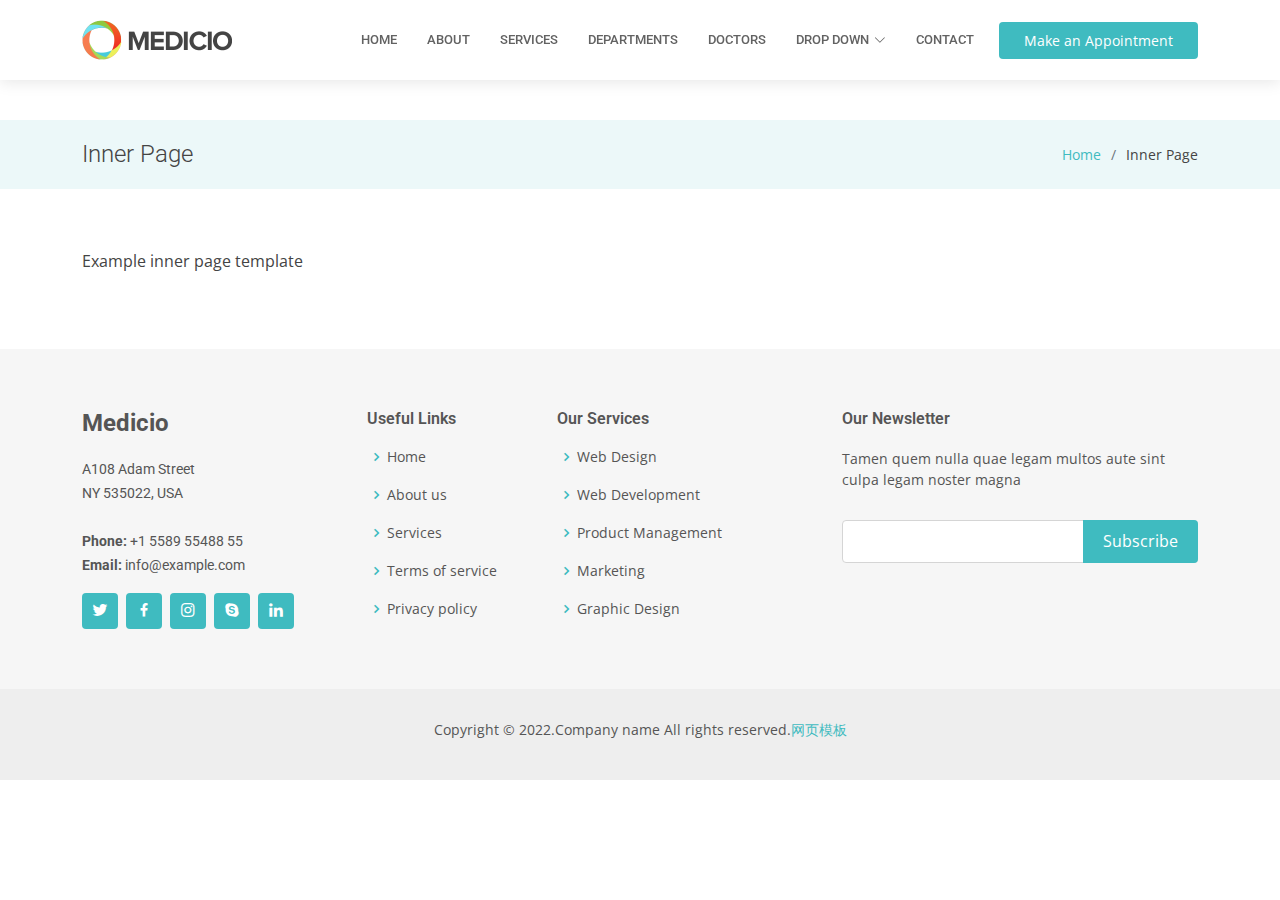
<file: inner-page.html>
<!DOCTYPE html>
<html lang="en">

<head>
  <meta charset="utf-8">
  <meta content="width=device-width, initial-scale=1.0" name="viewport">

  <title>Inner Page - Medicio Bootstrap Template</title>
  <meta content="" name="description">
  <meta content="" name="keywords">

  <!-- Favicons -->
  <link href="assets/img/favicon.png" rel="icon">
  <link href="assets/img/apple-touch-icon.png" rel="apple-touch-icon">

  <!-- Google Fonts -->
  <link href="https://fonts.googleapis.com/css?family=Open+Sans:300,300i,400,400i,600,600i,700,700i|Roboto:300,300i,400,400i,500,500i,600,600i,700,700i|Poppins:300,300i,400,400i,500,500i,600,600i,700,700i" rel="stylesheet">

  <!-- Vendor CSS Files -->
  <link href="assets/vendor/fontawesome-free/css/all.min.css" rel="stylesheet">
  <link href="assets/vendor/animate.css/animate.min.css" rel="stylesheet">
  <link href="assets/vendor/aos/aos.css" rel="stylesheet">
  <link href="assets/vendor/bootstrap/css/bootstrap.min.css" rel="stylesheet">
  <link href="assets/vendor/bootstrap-icons/bootstrap-icons.css" rel="stylesheet">
  <link href="assets/vendor/boxicons/css/boxicons.min.css" rel="stylesheet">
  <link href="assets/vendor/glightbox/css/glightbox.min.css" rel="stylesheet">
  <link href="assets/vendor/swiper/swiper-bundle.min.css" rel="stylesheet">

  <!-- Template Main CSS File -->
  <link href="assets/css/style.css" rel="stylesheet">

</head>

<body>

  <!-- ======= Top Bar ======= -->
  <div id="topbar" class="d-flex align-items-center fixed-top">
    <div class="container d-flex align-items-center justify-content-center justify-content-md-between">
      <div class="align-items-center d-none d-md-flex">
        <i class="bi bi-clock"></i> Monday - Saturday, 8AM to 10PM
      </div>
      <div class="d-flex align-items-center">
        <i class="bi bi-phone"></i> Call us now +1 5589 55488 55
      </div>
    </div>
  </div>

  <!-- ======= Header ======= -->
  <header id="header" class="fixed-top">
    <div class="container d-flex align-items-center">

      <a href="index.html" class="logo me-auto"><img src="assets/img/logo.png" alt=""></a>
      <!-- Uncomment below if you prefer to use an image logo -->
      <!-- <h1 class="logo me-auto"><a href="index.html">Medicio</a></h1> -->

      <nav id="navbar" class="navbar order-last order-lg-0">
        <ul>
          <li><a class="nav-link scrollto " href="#hero">Home</a></li>
          <li><a class="nav-link scrollto" href="#about">About</a></li>
          <li><a class="nav-link scrollto" href="#services">Services</a></li>
          <li><a class="nav-link scrollto" href="#departments">Departments</a></li>
          <li><a class="nav-link scrollto" href="#doctors">Doctors</a></li>
          <li class="dropdown"><a href="#"><span>Drop Down</span> <i class="bi bi-chevron-down"></i></a>
            <ul>
              <li><a href="#">Drop Down 1</a></li>
              <li class="dropdown"><a href="#"><span>Deep Drop Down</span> <i class="bi bi-chevron-right"></i></a>
                <ul>
                  <li><a href="#">Deep Drop Down 1</a></li>
                  <li><a href="#">Deep Drop Down 2</a></li>
                  <li><a href="#">Deep Drop Down 3</a></li>
                  <li><a href="#">Deep Drop Down 4</a></li>
                  <li><a href="#">Deep Drop Down 5</a></li>
                </ul>
              </li>
              <li><a href="#">Drop Down 2</a></li>
              <li><a href="#">Drop Down 3</a></li>
              <li><a href="#">Drop Down 4</a></li>
            </ul>
          </li>
          <li><a class="nav-link scrollto" href="#contact">Contact</a></li>
        </ul>
        <i class="bi bi-list mobile-nav-toggle"></i>
      </nav><!-- .navbar -->

      <a href="#appointment" class="appointment-btn scrollto"><span class="d-none d-md-inline">Make an</span> Appointment</a>

    </div>
  </header><!-- End Header -->

  <main id="main">

    <!-- ======= Breadcrumbs Section ======= -->
    <section class="breadcrumbs">
      <div class="container">

        <div class="d-flex justify-content-between align-items-center">
          <h2>Inner Page</h2>
          <ol>
            <li><a href="index.html">Home</a></li>
            <li>Inner Page</li>
          </ol>
        </div>

      </div>
    </section><!-- End Breadcrumbs Section -->

    <section class="inner-page">
      <div class="container">
        <p>
          Example inner page template
        </p>
      </div>
    </section>

  </main><!-- End #main -->

  <!-- ======= Footer ======= -->
  <footer id="footer">
    <div class="footer-top">
      <div class="container">
        <div class="row">

          <div class="col-lg-3 col-md-6">
            <div class="footer-info">
              <h3>Medicio</h3>
              <p>
                A108 Adam Street <br>
                NY 535022, USA<br><br>
                <strong>Phone:</strong> +1 5589 55488 55<br>
                <strong>Email:</strong> info@example.com<br>
              </p>
              <div class="social-links mt-3">
                <a href="#" class="twitter"><i class="bx bxl-twitter"></i></a>
                <a href="#" class="facebook"><i class="bx bxl-facebook"></i></a>
                <a href="#" class="instagram"><i class="bx bxl-instagram"></i></a>
                <a href="#" class="google-plus"><i class="bx bxl-skype"></i></a>
                <a href="#" class="linkedin"><i class="bx bxl-linkedin"></i></a>
              </div>
            </div>
          </div>

          <div class="col-lg-2 col-md-6 footer-links">
            <h4>Useful Links</h4>
            <ul>
              <li><i class="bx bx-chevron-right"></i> <a href="#">Home</a></li>
              <li><i class="bx bx-chevron-right"></i> <a href="#">About us</a></li>
              <li><i class="bx bx-chevron-right"></i> <a href="#">Services</a></li>
              <li><i class="bx bx-chevron-right"></i> <a href="#">Terms of service</a></li>
              <li><i class="bx bx-chevron-right"></i> <a href="#">Privacy policy</a></li>
            </ul>
          </div>

          <div class="col-lg-3 col-md-6 footer-links">
            <h4>Our Services</h4>
            <ul>
              <li><i class="bx bx-chevron-right"></i> <a href="#">Web Design</a></li>
              <li><i class="bx bx-chevron-right"></i> <a href="#">Web Development</a></li>
              <li><i class="bx bx-chevron-right"></i> <a href="#">Product Management</a></li>
              <li><i class="bx bx-chevron-right"></i> <a href="#">Marketing</a></li>
              <li><i class="bx bx-chevron-right"></i> <a href="#">Graphic Design</a></li>
            </ul>
          </div>

          <div class="col-lg-4 col-md-6 footer-newsletter">
            <h4>Our Newsletter</h4>
            <p>Tamen quem nulla quae legam multos aute sint culpa legam noster magna</p>
            <form action="" method="post">
              <input type="email" name="email"><input type="submit" value="Subscribe">
            </form>

          </div>

        </div>
      </div>
    </div>

    <div class="container">
      <div class="copyright">
        Copyright &copy; 2022.Company name All rights reserved.<a target="_blank" href="https://sc.chinaz.com/moban/">&#x7F51;&#x9875;&#x6A21;&#x677F;</a>
      </div>
      <div class="credits">
      </div>
    </div>
  </footer><!-- End Footer -->

  <div id="preloader"></div>
  <a href="#" class="back-to-top d-flex align-items-center justify-content-center"><i class="bi bi-arrow-up-short"></i></a>

  <!-- Vendor JS Files -->
  <script src="assets/vendor/purecounter/purecounter_vanilla.js"></script>
  <script src="assets/vendor/aos/aos.js"></script>
  <script src="assets/vendor/bootstrap/js/bootstrap.bundle.min.js"></script>
  <script src="assets/vendor/glightbox/js/glightbox.min.js"></script>
  <script src="assets/vendor/swiper/swiper-bundle.min.js"></script>
  <script src="assets/vendor/php-email-form/validate.js"></script>

  <!-- Template Main JS File -->
  <script src="assets/js/main.js"></script>

</body>

</html>
</file>
<file: assets/css/style.css>
/**
* Template Name: Medicio - v4.8.1
* Template URL: https://bootstrapmade.com/medicio-free-bootstrap-theme/
* Author: BootstrapMade.com
* License: https://bootstrapmade.com/license/
*/

/*--------------------------------------------------------------
# General
--------------------------------------------------------------*/
body {
  font-family: "Open Sans", sans-serif;
  color: #444444;
}

a {
  color: #3fbbc0;
  text-decoration: none;
}

a:hover {
  color: #65c9cd;
  text-decoration: none;
}

h1,
h2,
h3,
h4,
h5,
h6 {
  font-family: "Roboto", sans-serif;
}

/*--------------------------------------------------------------
# Preloader
--------------------------------------------------------------*/
#preloader {
  position: fixed;
  top: 0;
  left: 0;
  right: 0;
  bottom: 0;
  z-index: 9999;
  overflow: hidden;
  background: #fff;
}

#preloader:before {
  content: "";
  position: fixed;
  top: calc(50% - 30px);
  left: calc(50% - 30px);
  border: 6px solid #3fbbc0;
  border-top-color: #ecf8f9;
  border-radius: 50%;
  width: 60px;
  height: 60px;
  -webkit-animation: animate-preloader 1s linear infinite;
  animation: animate-preloader 1s linear infinite;
}

@-webkit-keyframes animate-preloader {
  0% {
    transform: rotate(0deg);
  }

  100% {
    transform: rotate(360deg);
  }
}

@keyframes animate-preloader {
  0% {
    transform: rotate(0deg);
  }

  100% {
    transform: rotate(360deg);
  }
}

/*--------------------------------------------------------------
# Back to top button
--------------------------------------------------------------*/
.back-to-top {
  position: fixed;
  visibility: hidden;
  opacity: 0;
  right: 15px;
  bottom: 15px;
  z-index: 996;
  background: #3fbbc0;
  width: 40px;
  height: 40px;
  border-radius: 4px;
  transition: all 0.4s;
}

.back-to-top i {
  font-size: 28px;
  color: #fff;
  line-height: 0;
}

.back-to-top:hover {
  background: #5ec6ca;
  color: #fff;
}

.back-to-top.active {
  visibility: visible;
  opacity: 1;
}

/*--------------------------------------------------------------
# Disable aos animation delay on mobile devices
--------------------------------------------------------------*/
@media screen and (max-width: 768px) {
  [data-aos-delay] {
    transition-delay: 0 !important;
  }
}

/*--------------------------------------------------------------
# Top Bar
--------------------------------------------------------------*/
#topbar {
  background: #3fbbc0;
  color: #fff;
  height: 40px;
  font-size: 16px;
  font-weight: 600;
  z-index: 996;
  transition: all 0.5s;
}

#topbar.topbar-scrolled {
  top: -40px;
}

#topbar i {
  padding-right: 6px;
  line-height: 0;
}

/*--------------------------------------------------------------
# Header
--------------------------------------------------------------*/
#header {
  background: #fff;
  transition: all 0.5s;
  z-index: 997;
  padding: 20px 0;
  /*top: 40px;*/
  box-shadow: 0px 2px 15px rgba(0, 0, 0, 0.1);
}

@media (max-width: 992px) {
  #header {
    padding: 15px 0;
  }
}

#header.header-scrolled {
  top: 0;
}

#header .logo {
  font-size: 28px;
  margin: 0;
  padding: 0;
  line-height: 1;
  font-weight: 600;
  letter-spacing: 0.5px;
  text-transform: uppercase;
}

#header .logo a {
  color: #555555;
}

#header .logo img {
  max-height: 40px;
}

/**
* Appointment Button
*/
.appointment-btn {
  margin-left: 25px;
  background: #3fbbc0;
  color: #fff;
  border-radius: 4px;
  padding: 8px 25px;
  white-space: nowrap;
  transition: 0.3s;
  font-size: 14px;
  display: inline-block;
}

.appointment-btn:hover {
  background: #65c9cd;
  color: #fff;
}

@media (max-width: 768px) {
  .appointment-btn {
    margin: 0 15px 0 0;
    padding: 6px 15px;
  }
}

/*--------------------------------------------------------------
# Navigation Menu
--------------------------------------------------------------*/
/**
* Desktop Navigation 
*/
.navbar {
  padding: 0;
}

.navbar ul {
  margin: 0;
  padding: 0;
  display: flex;
  list-style: none;
  align-items: center;
}

.navbar li {
  position: relative;
}

.navbar a,
.navbar a:focus {
  display: flex;
  align-items: center;
  justify-content: space-between;
  padding: 10px 0 10px 30px;
  font-family: "Roboto", sans-serif;
  font-size: 13px;
  color: #626262;
  white-space: nowrap;
  transition: 0.3s;
  text-transform: uppercase;
  font-weight: 500;
}

.navbar a i,
.navbar a:focus i {
  font-size: 12px;
  line-height: 0;
  margin-left: 5px;
}

.navbar a:hover,
.navbar .active,
.navbar .active:focus,
.navbar li:hover>a {
  color: #3fbbc0;
}

.navbar .dropdown ul {
  display: block;
  position: absolute;
  left: 14px;
  top: calc(100% + 30px);
  margin: 0;
  padding: 10px 0;
  z-index: 99;
  opacity: 0;
  visibility: hidden;
  background: #fff;
  box-shadow: 0px 0px 30px rgba(127, 137, 161, 0.25);
  transition: 0.3s;
  border-radius: 4px;
}

.navbar .dropdown ul li {
  min-width: 200px;
}

.navbar .dropdown ul a {
  padding: 10px 20px;
  text-transform: none;
}

.navbar .dropdown ul a i {
  font-size: 12px;
}

.navbar .dropdown ul a:hover,
.navbar .dropdown ul .active:hover,
.navbar .dropdown ul li:hover>a {
  color: #3fbbc0;
}

.navbar .dropdown:hover>ul {
  opacity: 1;
  top: 100%;
  visibility: visible;
}

.navbar .dropdown .dropdown ul {
  top: 0;
  left: calc(100% - 30px);
  visibility: hidden;
}

.navbar .dropdown .dropdown:hover>ul {
  opacity: 1;
  top: 0;
  left: 100%;
  visibility: visible;
}

@media (max-width: 1366px) {
  .navbar .dropdown .dropdown ul {
    left: -90%;
  }

  .navbar .dropdown .dropdown:hover>ul {
    left: -100%;
  }
}

/**
* Mobile Navigation 
*/
.mobile-nav-toggle {
  color: #555555;
  font-size: 28px;
  cursor: pointer;
  display: none;
  line-height: 0;
  transition: 0.5s;
}

.mobile-nav-toggle.bi-x {
  color: #fff;
}

@media (max-width: 991px) {
  .mobile-nav-toggle {
    display: block;
  }

  .navbar ul {
    display: none;
  }
}

.navbar-mobile {
  position: fixed;
  overflow: hidden;
  top: 0;
  right: 0;
  left: 0;
  bottom: 0;
  background: rgba(60, 60, 60, 0.9);
  transition: 0.3s;
  z-index: 999;
}

.navbar-mobile .mobile-nav-toggle {
  position: absolute;
  top: 15px;
  right: 15px;
}

.navbar-mobile ul {
  display: block;
  position: absolute;
  top: 55px;
  right: 15px;
  bottom: 15px;
  left: 15px;
  padding: 10px 0;
  border-radius: 8px;
  background-color: #fff;
  overflow-y: auto;
  transition: 0.3s;
}

.navbar-mobile a,
.navbar-mobile a:focus {
  padding: 10px 20px;
  font-size: 15px;
  color: #555555;
}

.navbar-mobile a:hover,
.navbar-mobile .active,
.navbar-mobile li:hover>a {
  color: #3fbbc0;
}

.navbar-mobile .dropdown ul {
  position: static;
  display: none;
  margin: 10px 20px;
  padding: 10px 0;
  z-index: 99;
  opacity: 1;
  visibility: visible;
  background: #fff;
  box-shadow: 0px 0px 30px rgba(127, 137, 161, 0.25);
}

.navbar-mobile .dropdown ul li {
  min-width: 200px;
}

.navbar-mobile .dropdown ul a {
  padding: 10px 20px;
}

.navbar-mobile .dropdown ul a i {
  font-size: 12px;
}

.navbar-mobile .dropdown ul a:hover,
.navbar-mobile .dropdown ul .active:hover,
.navbar-mobile .dropdown ul li:hover>a {
  color: #3fbbc0;
}

.navbar-mobile .dropdown>.dropdown-active {
  display: block;
}

/*--------------------------------------------------------------
# Hero Section
--------------------------------------------------------------*/
#hero {
  width: 100%;
  height: 100vh;
  background-color: rgba(60, 60, 60, 0.8);
  overflow: hidden;
  position: relative;
}

#hero .carousel,
#hero .carousel-inner,
#hero .carousel-item,
#hero .carousel-item::before {
  position: absolute;
  top: 0;
  right: 0;
  left: 0;
  bottom: 0;
}

#hero .carousel-item {
  background-size: cover;
  background-position: center;
  background-repeat: no-repeat;
  display: flex;
  justify-content: center;
  align-items: flex-end;
}

#hero .container {
  text-align: center;
  background: rgba(255, 255, 255, 0.9);
  padding-top: 30px;
  padding-bottom: 30px;
  margin-bottom: 50px;
  border-top: 4px solid #3fbbc0;
}

@media (max-width: 1200px) {
  #hero .container {
    margin-left: 50px;
    margin-right: 50px;
  }
}

#hero h2 {
  color: #2f2f2f;
  margin-bottom: 20px;
  font-size: 36px;
  font-weight: 700;
}

#hero p {
  margin: 0 auto 30px auto;
  color: #555555;
}

#hero .carousel-inner .carousel-item {
  transition-property: opacity;
  background-position: center top;
}

#hero .carousel-inner .carousel-item,
#hero .carousel-inner .active.carousel-item-start,
#hero .carousel-inner .active.carousel-item-end {
  opacity: 0;
}

#hero .carousel-inner .active,
#hero .carousel-inner .carousel-item-next.carousel-item-start,
#hero .carousel-inner .carousel-item-prev.carousel-item-end {
  opacity: 1;
  transition: 0.5s;
}

#hero .carousel-inner .carousel-item-next,
#hero .carousel-inner .carousel-item-prev,
#hero .carousel-inner .active.carousel-item-start,
#hero .carousel-inner .active.carousel-item-end {
  left: 0;
  transform: translate3d(0, 0, 0);
}

#hero .carousel-control-next-icon,
#hero .carousel-control-prev-icon {
  background: none;
  font-size: 30px;
  line-height: 0;
  width: auto;
  height: auto;
  background: rgba(63, 187, 192, 0.8);
  border-radius: 50px;
  transition: 0.3s;
  color: rgba(255, 255, 255, 0.5);
  width: 54px;
  height: 54px;
  display: flex;
  align-items: center;
  justify-content: center;
}

#hero .carousel-control-next-icon:hover,
#hero .carousel-control-prev-icon:hover {
  background: #3fbbc0;
  color: rgba(255, 255, 255, 0.8);
}

#hero .carousel-indicators li {
  cursor: pointer;
  background: #fff;
  overflow: hidden;
  border: 0;
  width: 12px;
  height: 12px;
  border-radius: 50px;
  opacity: 0.6;
  transition: 0.3s;
}

#hero .carousel-indicators li.active {
  opacity: 1;
  background: #3fbbc0;
}

#hero .btn-get-started {
  font-family: "Roboto", sans-serif;
  font-weight: 500;
  font-size: 14px;
  letter-spacing: 1px;
  display: inline-block;
  padding: 14px 32px;
  border-radius: 4px;
  transition: 0.5s;
  line-height: 1;
  color: #fff;
  background: #3fbbc0;
}

#hero .btn-get-started:hover {
  background: #65c9cd;
}

@media (max-width: 992px) {
  #hero {
    height: 100vh;
  }

  #hero .container {
    margin-top: 100px;
  }
}

@media (max-width: 768px) {
  #hero h2 {
    font-size: 28px;
  }
}

@media (min-width: 1024px) {

  #hero .carousel-control-prev,
  #hero .carousel-control-next {
    width: 5%;
  }
}

@media (max-height: 500px) {
  #hero {
    height: 160vh;
  }
}

/*--------------------------------------------------------------
# Sections General
--------------------------------------------------------------*/
section {
  padding: 60px 0;
  overflow: hidden;
}

.section-bg {
  background-color: #f7fcfc;
}

.section-title {
  text-align: center;
  padding-bottom: 30px;
}

.section-title h2 {
  font-size: 32px;
  font-weight: bold;
  text-transform: uppercase;
  margin-bottom: 20px;
  padding-bottom: 20px;
  position: relative;
}

.section-title h2::after {
  content: "";
  position: absolute;
  display: block;
  width: 50px;
  height: 3px;
  background: #3fbbc0;
  bottom: 0;
  left: calc(50% - 25px);
}

.section-title p {
  margin-bottom: 0;
}

/*--------------------------------------------------------------
# Breadcrumbs
--------------------------------------------------------------*/
.breadcrumbs {
  padding: 20px 0;
  background-color: #ecf8f9;
  min-height: 40px;
  margin-top: 120px;
}

@media (max-width: 992px) {
  .breadcrumbs {
    margin-top: 70px;
  }
}

.breadcrumbs h2 {
  font-size: 24px;
  font-weight: 300;
  margin: 0;
}

@media (max-width: 992px) {
  .breadcrumbs h2 {
    margin: 0 0 10px 0;
  }
}

.breadcrumbs ol {
  display: flex;
  flex-wrap: wrap;
  list-style: none;
  padding: 0;
  margin: 0;
  font-size: 14px;
}

.breadcrumbs ol li+li {
  padding-left: 10px;
}

.breadcrumbs ol li+li::before {
  display: inline-block;
  padding-right: 10px;
  color: #6c757d;
  content: "/";
}

@media (max-width: 768px) {
  .breadcrumbs .d-flex {
    display: block !important;
  }

  .breadcrumbs ol {
    display: block;
  }

  .breadcrumbs ol li {
    display: inline-block;
  }
}

/*--------------------------------------------------------------
# Featured Services
--------------------------------------------------------------*/
.featured-services .icon-box {
  padding: 30px;
  position: relative;
  overflow: hidden;
  background: #fff;
  box-shadow: 0 0 29px 0 rgba(68, 88, 144, 0.12);
  transition: all 0.3s ease-in-out;
  border-radius: 8px;
  z-index: 1;
}

.featured-services .icon-box::before {
  content: "";
  position: absolute;
  background: #d9f1f2;
  right: 0;
  left: 0;
  bottom: 0;
  top: 100%;
  transition: all 0.3s;
  z-index: -1;
}

.featured-services .icon-box:hover::before {
  background: #3fbbc0;
  top: 0;
  border-radius: 0px;
}

.featured-services .icon {
  margin-bottom: 15px;
}

.featured-services .icon i {
  font-size: 48px;
  line-height: 1;
  color: #3fbbc0;
  transition: all 0.3s ease-in-out;
}

.featured-services .title {
  font-weight: 700;
  margin-bottom: 15px;
  font-size: 18px;
}

.featured-services .title a {
  color: #111;
}

.featured-services .description {
  font-size: 15px;
  line-height: 28px;
  margin-bottom: 0;
}

.featured-services .icon-box:hover .title a,
.featured-services .icon-box:hover .description {
  color: #fff;
}

.featured-services .icon-box:hover .icon i {
  color: #fff;
}

/*--------------------------------------------------------------
# Cta
--------------------------------------------------------------*/
.cta {
  background: #3fbbc0;
  color: #fff;
  background-size: cover;
  padding: 60px 0;
}

.cta h3 {
  font-size: 28px;
  font-weight: 700;
}

.cta .cta-btn {
  font-family: "Roboto", sans-serif;
  font-weight: 500;
  font-size: 16px;
  letter-spacing: 1px;
  display: inline-block;
  padding: 10px 35px;
  border-radius: 25px;
  transition: 0.5s;
  margin-top: 10px;
  border: 2px solid #fff;
  color: #fff;
}

.cta .cta-btn:hover {
  background: #fff;
  color: #3fbbc0;
}

/*--------------------------------------------------------------
# About Us
--------------------------------------------------------------*/
.about .content h3 {
  font-weight: 600;
  font-size: 26px;
}

.about .content ul {
  list-style: none;
  padding: 0;
}

.about .content ul li {
  padding-bottom: 10px;
}

.about .content ul i {
  font-size: 20px;
  padding-right: 4px;
  color: #3fbbc0;
}

.about .content p:last-child {
  margin-bottom: 0;
}

/*--------------------------------------------------------------
# Counts
--------------------------------------------------------------*/
.counts {
  padding-bottom: 30px;
}

.counts .count-box {
  box-shadow: -10px -5px 40px 0 rgba(0, 0, 0, 0.1);
  padding: 30px;
  width: 100%;
}

.counts .count-box i {
  display: block;
  font-size: 30px;
  color: #3fbbc0;
  float: left;
}

.counts .count-box span {
  font-size: 42px;
  line-height: 24px;
  display: block;
  font-weight: 700;
  color: #555555;
  margin-left: 50px;
}

.counts .count-box p {
  padding: 30px 0 0 0;
  margin: 0;
  font-family: "Roboto", sans-serif;
  font-size: 14px;
}

.counts .count-box a {
  font-weight: 600;
  display: block;
  margin-top: 20px;
  color: #7b7b7b;
  font-size: 15px;
  font-family: "Poppins", sans-serif;
  transition: ease-in-out 0.3s;
}

.counts .count-box a:hover {
  color: #3fbbc0;
}

/*--------------------------------------------------------------
# Features
--------------------------------------------------------------*/
.features .icon-box h4 {
  font-size: 20px;
  font-weight: 700;
  margin: 5px 0 10px 60px;
}

.features .icon-box i {
  font-size: 48px;
  float: left;
  color: #3fbbc0;
}

.features .icon-box p {
  font-size: 15px;
  color: #848484;
  margin-left: 60px;
}

.features .image {
  background-position: center center;
  background-repeat: no-repeat;
  background-size: cover;
  min-height: 400px;
}

/*--------------------------------------------------------------
# Services
--------------------------------------------------------------*/
.services .icon-box {
  margin-bottom: 20px;
  text-align: center;
}

.services .icon {
  display: inline-flex;
  justify-content: center;
  align-items: center;
  /*width: 80px;
  height: 80px;*/
  margin-bottom: 20px;
  background: #fff;
  border-radius: 5%;
  transition: 0.5s;
  color: #3fbbc0;
  overflow: hidden;
  box-shadow: 0px 0 25px rgba(0, 0, 0, 0.15);
}

.services .icon i {
  font-size: 36px;
  line-height: 0;
}

.services .icon-box:hover .icon {
  box-shadow: 0px 0 25px rgba(63, 187, 192, 0.3);
}

.services .title {
  font-weight: 600;
  margin-bottom: 15px;
  font-size: 18px;
  position: relative;
  padding-bottom: 15px;
}

.services .title a {
  color: #444444;
  transition: 0.3s;
}

.services .title a:hover {
  color: #3fbbc0;
}

.services .title::after {
  content: "";
  position: absolute;
  display: block;
  width: 50px;
  height: 2px;
  background: #3fbbc0;
  bottom: 0;
  left: calc(50% - 25px);
}

.services .description {
  line-height: 24px;
  font-size: 14px;
}

/*--------------------------------------------------------------
# Appointments
--------------------------------------------------------------*/
.appointment .php-email-form {
  width: 100%;
}

.appointment .php-email-form .form-group {
  padding-bottom: 8px;
}

.appointment .php-email-form .validate {
  display: none;
  color: red;
  margin: 0 0 15px 0;
  font-weight: 400;
  font-size: 13px;
}

.appointment .php-email-form .error-message {
  display: none;
  color: #fff;
  background: #ed3c0d;
  text-align: left;
  padding: 15px;
  font-weight: 600;
}

.appointment .php-email-form .error-message br+br {
  margin-top: 25px;
}

.appointment .php-email-form .sent-message {
  display: none;
  color: #fff;
  background: #18d26e;
  text-align: center;
  padding: 15px;
  font-weight: 600;
}

.appointment .php-email-form .loading {
  display: none;
  background: #fff;
  text-align: center;
  padding: 15px;
}

.appointment .php-email-form .loading:before {
  content: "";
  display: inline-block;
  border-radius: 50%;
  width: 24px;
  height: 24px;
  margin: 0 10px -6px 0;
  border: 3px solid #18d26e;
  border-top-color: #eee;
  -webkit-animation: animate-loading 1s linear infinite;
  animation: animate-loading 1s linear infinite;
}

.appointment .php-email-form input,
.appointment .php-email-form textarea,
.appointment .php-email-form select {
  border-radius: 0;
  box-shadow: none;
  font-size: 14px;
  padding: 10px !important;
}

.appointment .php-email-form input:focus,
.appointment .php-email-form textarea:focus,
.appointment .php-email-form select:focus {
  border-color: #3fbbc0;
}

.appointment .php-email-form input,
.appointment .php-email-form select {
  height: 44px;
}

.appointment .php-email-form textarea {
  padding: 10px 12px;
}

.appointment .php-email-form button[type=submit] {
  background: #3fbbc0;
  border: 0;
  padding: 10px 35px;
  color: #fff;
  transition: 0.4s;
  border-radius: 50px;
}

.appointment .php-email-form button[type=submit]:hover {
  background: #52c2c6;
}

/*--------------------------------------------------------------
# Departments
--------------------------------------------------------------*/
.departments .nav-tabs {
  border: 0;
}

.departments .nav-link {
  border: 0;
  padding: 20px;
  color: #555555;
  border-radius: 0;
  border-left: 5px solid #fff;
  cursor: pointer;
}

.departments .nav-link h4 {
  font-size: 18px;
  font-weight: 600;
  transition: 0.3s;
}

.departments .nav-link p {
  font-size: 14px;
  margin-bottom: 0;
}

.departments .nav-link:hover h4 {
  color: #3fbbc0;
}

.departments .nav-link.active {
  background: #f7fcfc;
  border-color: #3fbbc0;
}

.departments .nav-link.active h4 {
  color: #3fbbc0;
}

.departments .tab-pane.active {
  -webkit-animation: slide-down 0.5s ease-out;
  animation: slide-down 0.5s ease-out;
}

.departments .tab-pane img {
  float: left;
  max-width: 300px;
  padding: 0 15px 15px 0;
}

@media (max-width: 768px) {
  .departments .tab-pane img {
    float: none;
    padding: 0 0 15px 0;
    max-width: 100%;
  }
}

.departments .tab-pane h3 {
  font-size: 26px;
  font-weight: 600;
  margin-bottom: 20px;
  color: #3fbbc0;
}

.departments .tab-pane p {
  color: #777777;
}

.departments .tab-pane p:last-child {
  margin-bottom: 0;
}

@-webkit-keyframes slide-down {
  0% {
    opacity: 0;
  }

  100% {
    opacity: 1;
  }
}

@keyframes slide-down {
  0% {
    opacity: 0;
  }

  100% {
    opacity: 1;
  }
}

/*--------------------------------------------------------------
# Testimonials
--------------------------------------------------------------*/
.testimonials .testimonials-carousel,
.testimonials .testimonials-slider {
  overflow: hidden;
}

.testimonials .testimonial-item {
  box-sizing: content-box;
  min-height: 320px;
}

.testimonials .testimonial-item .testimonial-img {
  width: 90px;
  border-radius: 50%;
  margin: -40px 0 0 40px;
  position: relative;
  z-index: 2;
  border: 6px solid #fff;
}

.testimonials .testimonial-item h3 {
  font-size: 18px;
  font-weight: bold;
  margin: 10px 0 5px 45px;
  color: #111;
}

.testimonials .testimonial-item h4 {
  font-size: 14px;
  color: #999;
  margin: 0 0 0 45px;
}

.testimonials .testimonial-item .quote-icon-left,
.testimonials .testimonial-item .quote-icon-right {
  color: #b2e4e6;
  font-size: 26px;
}

.testimonials .testimonial-item .quote-icon-left {
  display: inline-block;
  left: -5px;
  position: relative;
}

.testimonials .testimonial-item .quote-icon-right {
  display: inline-block;
  right: -5px;
  position: relative;
  top: 10px;
}

.testimonials .testimonial-item p {
  font-style: italic;
  margin: 0 15px 0 15px;
  padding: 20px 20px 60px 20px;
  background: #f0fafa;
  position: relative;
  border-radius: 6px;
  position: relative;
  z-index: 1;
}

.testimonials .swiper-pagination {
  margin-top: 20px;
  position: relative;
}

.testimonials .swiper-pagination .swiper-pagination-bullet {
  width: 12px;
  height: 12px;
  background-color: #fff;
  opacity: 1;
  border: 1px solid #3fbbc0;
}

.testimonials .swiper-pagination .swiper-pagination-bullet-active {
  background-color: #3fbbc0;
}

/*--------------------------------------------------------------
# Doctors
--------------------------------------------------------------*/
.doctors .member {
  margin-bottom: 20px;
  overflow: hidden;
  text-align: center;
  border-radius: 4px;
  background: #fff;
  box-shadow: 0px 2px 15px rgba(63, 187, 192, 0.1);
}

.doctors .member .member-img {
  position: relative;
  overflow: hidden;
}

.doctors .member .social {
  position: absolute;
  left: 0;
  bottom: 0;
  right: 0;
  height: 40px;
  opacity: 0;
  transition: ease-in-out 0.3s;
  background: rgba(255, 255, 255, 0.85);
  display: flex;
  align-items: center;
  justify-content: center;
}

.doctors .member .social a {
  transition: color 0.3s;
  color: #555555;
  margin: 0 10px;
  display: inline-flex;
  align-items: center;
  justify-content: center;
}

.doctors .member .social a i {
  line-height: 0;
}

.doctors .member .social a:hover {
  color: #3fbbc0;
}

.doctors .member .social i {
  font-size: 18px;
  margin: 0 2px;
}

.doctors .member .member-info {
  padding: 25px 15px;
}

.doctors .member .member-info h4 {
  font-weight: 700;
  margin-bottom: 5px;
  font-size: 18px;
  color: #555555;
}

.doctors .member .member-info span {
  display: block;
  font-size: 13px;
  font-weight: 400;
  color: #aaaaaa;
}

.doctors .member .member-info p {
  font-style: italic;
  font-size: 14px;
  line-height: 26px;
  color: #777777;
}

.doctors .member:hover .social {
  opacity: 1;
}

/*--------------------------------------------------------------
# Gallery
--------------------------------------------------------------*/
.gallery {
  overflow: hidden;
}

.gallery .swiper-pagination {
  margin-top: 20px;
  position: relative;
}

.gallery .swiper-pagination .swiper-pagination-bullet {
  width: 12px;
  height: 12px;
  background-color: #fff;
  opacity: 1;
  border: 1px solid #3fbbc0;
}

.gallery .swiper-pagination .swiper-pagination-bullet-active {
  background-color: #3fbbc0;
}

.gallery .swiper-slide-active {
  text-align: center;
}

@media (min-width: 992px) {
  .gallery .swiper-wrapper {
    padding: 40px 0;
  }

  .gallery .swiper-slide-active {
    border: 6px solid #3fbbc0;
    padding: 4px;
    background: #fff;
    z-index: 1;
    transform: scale(1.2);
    margin-top: 10px;
  }
}

/*--------------------------------------------------------------
# Pricing
--------------------------------------------------------------*/
.pricing .box {
  padding: 20px;
  background: #fff;
  text-align: center;
  box-shadow: 0px 0px 4px rgba(0, 0, 0, 0.12);
  border-radius: 4px;
  position: relative;
  overflow: hidden;
}

.pricing h3 {
  font-weight: 400;
  margin: -20px -20px 20px -20px;
  padding: 20px 15px;
  font-size: 16px;
  font-weight: 600;
  color: #777777;
  background: #f8f8f8;
}

.pricing h4 {
  font-size: 36px;
  color: #3fbbc0;
  font-weight: 600;
  font-family: "Poppins", sans-serif;
  margin-bottom: 20px;
}

.pricing h4 sup {
  font-size: 20px;
  top: -15px;
  left: -3px;
}

.pricing h4 span {
  color: #bababa;
  font-size: 16px;
  font-weight: 300;
}

.pricing ul {
  padding: 0;
  list-style: none;
  color: #444444;
  text-align: center;
  line-height: 20px;
  font-size: 14px;
}

.pricing ul li {
  padding-bottom: 16px;
}

.pricing ul i {
  color: #3fbbc0;
  font-size: 18px;
  padding-right: 4px;
}

.pricing ul .na {
  color: #ccc;
  text-decoration: line-through;
}

.pricing .btn-wrap {
  margin: 20px -20px -20px -20px;
  padding: 20px 15px;
  background: #f8f8f8;
  text-align: center;
}

.pricing .btn-buy {
  background: #3fbbc0;
  display: inline-block;
  padding: 8px 35px 10px 35px;
  border-radius: 4px;
  color: #fff;
  transition: none;
  font-size: 14px;
  font-weight: 400;
  font-family: "Roboto", sans-serif;
  font-weight: 600;
  transition: 0.3s;
}

.pricing .btn-buy:hover {
  background: #65c9cd;
}

.pricing .featured h3 {
  color: #fff;
  background: #3fbbc0;
}

.pricing .advanced {
  width: 200px;
  position: absolute;
  top: 18px;
  right: -68px;
  transform: rotate(45deg);
  z-index: 1;
  font-size: 14px;
  padding: 1px 0 3px 0;
  background: #3fbbc0;
  color: #fff;
}

/*--------------------------------------------------------------
# Frequently Asked Questioins
--------------------------------------------------------------*/
.faq {
  padding: 60px 0;
}

.faq .faq-list {
  padding: 0;
  list-style: none;
}

.faq .faq-list li {
  border-bottom: 1px solid #d9f1f2;
  margin-bottom: 20px;
  padding-bottom: 20px;
}

.faq .faq-list .question {
  display: block;
  position: relative;
  font-family: #3fbbc0;
  font-size: 18px;
  line-height: 24px;
  font-weight: 400;
  padding-left: 25px;
  cursor: pointer;
  color: #32969a;
  transition: 0.3s;
}

.faq .faq-list i {
  font-size: 16px;
  position: absolute;
  left: 0;
  top: -2px;
}

.faq .faq-list p {
  margin-bottom: 0;
  padding: 10px 0 0 25px;
}

.faq .faq-list .icon-show {
  display: none;
}

.faq .faq-list .collapsed {
  color: black;
}

.faq .faq-list .collapsed:hover {
  color: #3fbbc0;
}

.faq .faq-list .collapsed .icon-show {
  display: inline-block;
  transition: 0.6s;
}

.faq .faq-list .collapsed .icon-close {
  display: none;
  transition: 0.6s;
}

/*--------------------------------------------------------------
# Contact
--------------------------------------------------------------*/
.contact .info-box {
  color: #444444;
  text-align: center;
  box-shadow: 0 0 20px rgba(214, 215, 216, 0.5);
  padding: 20px 0 30px 0;
}

.contact .info-box i {
  font-size: 32px;
  color: #3fbbc0;
  border-radius: 50%;
  padding: 8px;
  border: 2px dotted #c5ebec;
}

.contact .info-box h3 {
  font-size: 20px;
  color: #777777;
  font-weight: 700;
  margin: 10px 0;
}

.contact .info-box p {
  padding: 0;
  line-height: 24px;
  font-size: 14px;
  margin-bottom: 0;
}

.contact .php-email-form {
  box-shadow: 0 0 20px rgba(214, 215, 216, 0.5);
  padding: 30px;
}

.contact .php-email-form .error-message {
  display: none;
  color: #fff;
  background: #ed3c0d;
  text-align: left;
  padding: 15px;
  font-weight: 600;
}

.contact .php-email-form .error-message br+br {
  margin-top: 25px;
}

.contact .php-email-form .sent-message {
  display: none;
  color: #fff;
  background: #18d26e;
  text-align: center;
  padding: 15px;
  font-weight: 600;
}

.contact .php-email-form .loading {
  display: none;
  background: #fff;
  text-align: center;
  padding: 15px;
}

.contact .php-email-form .loading:before {
  content: "";
  display: inline-block;
  border-radius: 50%;
  width: 24px;
  height: 24px;
  margin: 0 10px -6px 0;
  border: 3px solid #18d26e;
  border-top-color: #eee;
  -webkit-animation: animate-loading 1s linear infinite;
  animation: animate-loading 1s linear infinite;
}

.contact .php-email-form input,
.contact .php-email-form textarea {
  border-radius: 4px;
  box-shadow: none;
  font-size: 14px;
}

.contact .php-email-form input:focus,
.contact .php-email-form textarea:focus {
  border-color: #3fbbc0;
}

.contact .php-email-form input {
  padding: 10px 15px;
}

.contact .php-email-form textarea {
  padding: 12px 15px;
}

.contact .php-email-form button[type=submit] {
  background: #3fbbc0;
  border: 0;
  padding: 10px 30px;
  color: #fff;
  transition: 0.4s;
  border-radius: 4px;
}

.contact .php-email-form button[type=submit]:hover {
  background: #65c9cd;
}

@-webkit-keyframes animate-loading {
  0% {
    transform: rotate(0deg);
  }

  100% {
    transform: rotate(360deg);
  }
}

@keyframes animate-loading {
  0% {
    transform: rotate(0deg);
  }

  100% {
    transform: rotate(360deg);
  }
}

/*--------------------------------------------------------------
# Footer
--------------------------------------------------------------*/
#footer {
  background: #eeeeee;
  padding: 0 0 30px 0;
  color: #555555;
  font-size: 14px;
}

#footer .footer-top {
  background: #f6f6f6;
  padding: 60px 0 30px 0;
}

#footer .footer-top .footer-info {
  margin-bottom: 30px;
}

#footer .footer-top .footer-info h3 {
  font-size: 24px;
  margin: 0 0 20px 0;
  padding: 2px 0 2px 0;
  line-height: 1;
  font-weight: 700;
}

#footer .footer-top .footer-info p {
  font-size: 14px;
  line-height: 24px;
  margin-bottom: 0;
  font-family: "Roboto", sans-serif;
}

#footer .footer-top .social-links a {
  font-size: 18px;
  display: inline-block;
  background: #3fbbc0;
  color: #fff;
  line-height: 1;
  padding: 8px 0;
  margin-right: 4px;
  border-radius: 4px;
  text-align: center;
  width: 36px;
  height: 36px;
  transition: 0.3s;
}

#footer .footer-top .social-links a:hover {
  background: #65c9cd;
  text-decoration: none;
}

#footer .footer-top h4 {
  font-size: 16px;
  font-weight: 600;
  position: relative;
  padding-bottom: 12px;
}

#footer .footer-top .footer-links {
  margin-bottom: 30px;
}

#footer .footer-top .footer-links ul {
  list-style: none;
  padding: 0;
  margin: 0;
}

#footer .footer-top .footer-links ul i {
  padding-right: 2px;
  color: #3fbbc0;
  font-size: 18px;
  line-height: 1;
}

#footer .footer-top .footer-links ul li {
  padding: 10px 0;
  display: flex;
  align-items: center;
}

#footer .footer-top .footer-links ul li:first-child {
  padding-top: 0;
}

#footer .footer-top .footer-links ul a {
  color: #555555;
  transition: 0.3s;
  display: inline-block;
  line-height: 1;
}

#footer .footer-top .footer-links ul a:hover {
  color: #3fbbc0;
}

#footer .footer-top .footer-newsletter form {
  margin-top: 30px;
  background: #fff;
  padding: 6px 10px;
  position: relative;
  border: 1px solid #d5d5d5;
  border-radius: 4px;
}

#footer .footer-top .footer-newsletter form input[type=email] {
  border: 0;
  padding: 4px;
  width: calc(100% - 110px);
}

#footer .footer-top .footer-newsletter form input[type=submit] {
  position: absolute;
  top: -1px;
  right: -1px;
  bottom: -1px;
  border: 0;
  background: none;
  font-size: 16px;
  padding: 0 20px;
  background: #3fbbc0;
  color: #fff;
  transition: 0.3s;
  border-radius: 0 4px 4px 0;
}

#footer .footer-top .footer-newsletter form input[type=submit]:hover {
  background: #65c9cd;
}

#footer .copyright {
  text-align: center;
  padding-top: 30px;
}

#footer .credits {
  padding-top: 10px;
  text-align: center;
  font-size: 13px;
}
</file>
